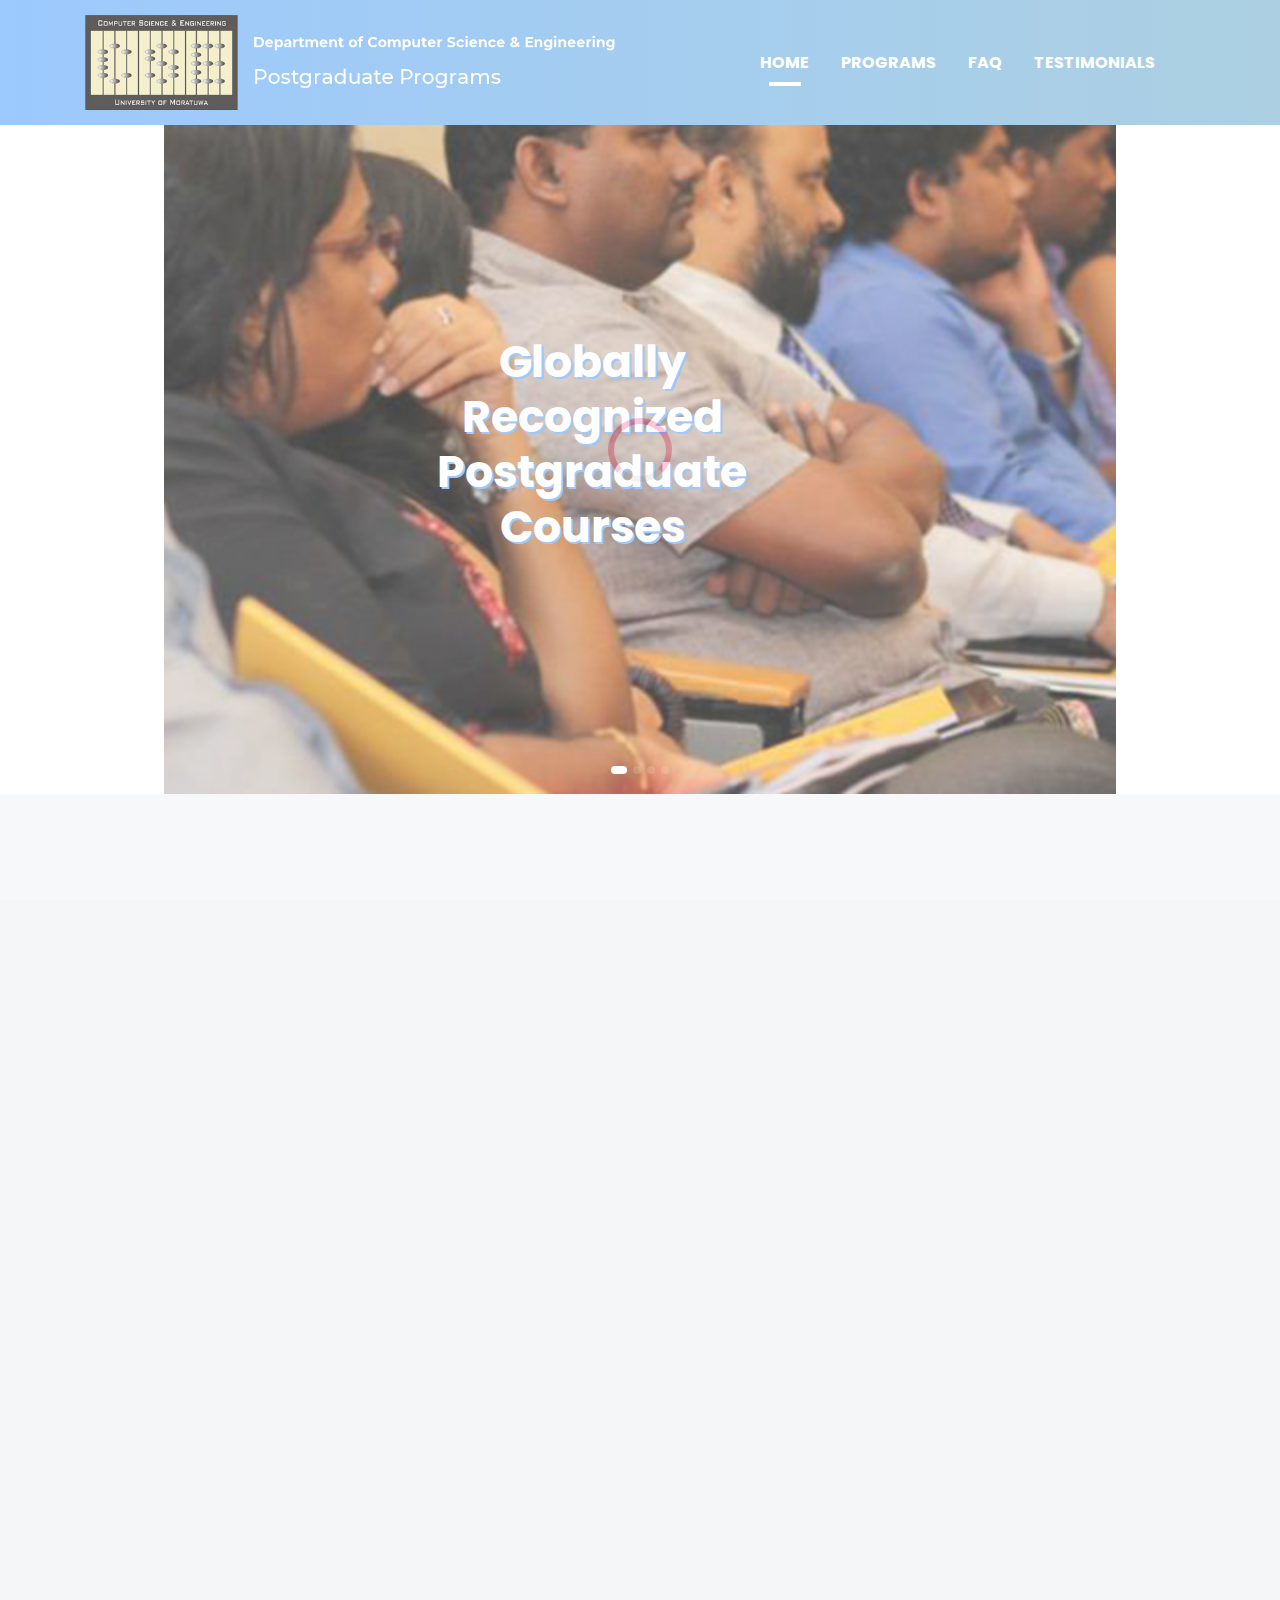
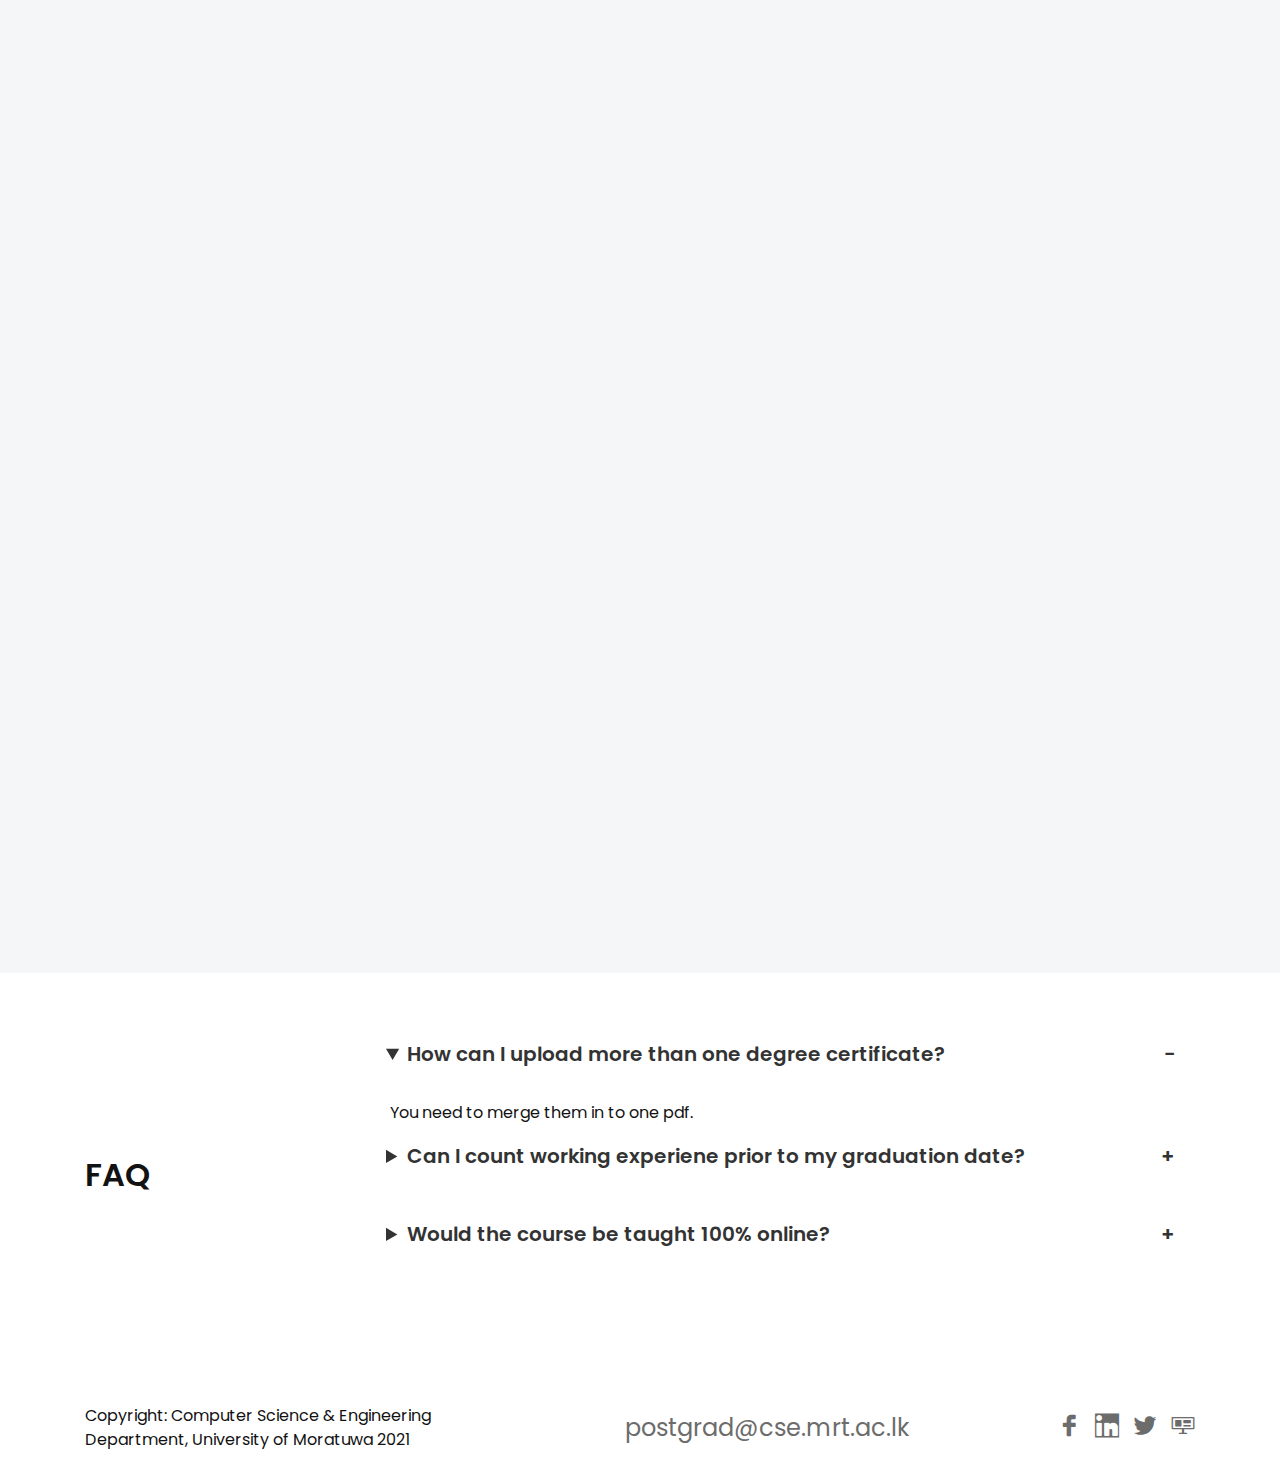
<file: index.html>
<!doctype html>
<html lang="en">

<head>

    <!--====== Required meta tags ======-->
    <meta charset="utf-8">
    <meta http-equiv="x-ua-compatible" content="ie=edge">
    <meta name="description" content="">
    <meta name="viewport" content="width=device-width, initial-scale=1, shrink-to-fit=no">

    <!--====== Title ======-->
    <title>Postgraduate Programs</title>

    <!--====== Favicon Icon ======-->
    <link rel="shortcut icon" href="assets/images/CSE.jpg" type="image/png">

    <!--====== Bootstrap css ======-->
    <link rel="stylesheet" href="assets/css/bootstrap.min.css">

    <!--====== Line Icons css ======-->
    <link rel="stylesheet" href="assets/css/LineIcons.css">

    <!--====== Magnific Popup css ======-->
    <link rel="stylesheet" href="assets/css/magnific-popup.css">

    <!--====== Slick css ======-->
    <link rel="stylesheet" href="assets/css/slick.css">

    <!--====== Animate css ======-->
    <link rel="stylesheet" href="assets/css/animate.css">

    <!--====== Default css ======-->
    <link rel="stylesheet" href="assets/css/default.css">

    <!--====== Style css ======-->
    <link rel="stylesheet" href="assets/css/style.css">


</head>

<body>
    
    <!--====== PRELOADER PART START ======-->

    <div class= "preloader">
        <div class="loader">
            <div class="ytp-spinner">
                <div class="ytp-spinner-container">
                    <div class="ytp-spinner-rotator">
                        <div class="ytp-spinner-left">
                            <div class="ytp-spinner-circle"></div>
                        </div>
                        <div class="ytp-spinner-right">
                            <div class="ytp-spinner-circle"></div>
                        </div>
                    </div>
                </div>
            </div>
        </div>
    </div>

    <!--====== PRELOADER PART ENDS ======-->

    <!--====== NAVBAR PART START ======-->

    <section class="header-area">
        <div class="navbar-area">
            <div class="container">
                <div class="row">
                    <div class="col-lg-12">
                        <nav class="navbar navbar-expand-lg">
                            <a class="navbar-brand" href="#">
                                <img src="assets/images/CSE.png" alt="Logo">
                            </a>

                            <button class="navbar-toggler" type="button" data-toggle="collapse" data-target="#navbarEight" aria-controls="navbarEight" aria-expanded="false" aria-label="Toggle navigation">
                                <span class="toggler-icon"></span>
                                <span class="toggler-icon"></span>
                                <span class="toggler-icon"></span>
                            </button>

                            <div class="collapse navbar-collapse sub-menu-bar" id="navbarEight">
                                <ul class="navbar-nav ml-auto">
                                    <li class="nav-item active">
                                        <a class="page-scroll" href="#home">HOME</a>
                                    </li>
                                    <li class="nav-item">
                                        <a class="page-scroll" href="#about">PROGRAMS</a>
                                    </li>
                                    <li class="nav-item">
                                        <a class="page-scroll" href="#call-action">FAQ</a>
                                    </li>
                                    <li class="nav-item">
                                        <a class="page-scroll" href="#testimonial">Testimonials</a>
                                    </li>
                                </ul>
                            </div>


                        </nav> <!-- navbar -->
                    </div>
                </div> <!-- row -->
            </div> <!-- container -->
        </div> <!-- navbar area -->
        
        <div class="row justify-content-center">                
            <div class="col-lg-9     col-md-12 col-sm-12">
        <div id="home" class="slider-area">
            <div class="bd-example">
                <div id="carouselOne" class="carousel slide" data-ride="carousel">
                    <ol class="carousel-indicators">
                        <li data-target="#carouselOne" data-slide-to="0" class="active"></li>
                        <li data-target="#carouselOne" data-slide-to="1"></li>
                        <li data-target="#carouselOne" data-slide-to="2"></li>
                        <li data-target="#carouselOne" data-slide-to="3"></li>
                    </ol>

                    <div class="carousel-inner">
                        <div class="carousel-item bg_cover active" style="background-image: url(assets/images/slider-1.jpg)">
                            <div class="carousel-caption">
                                <div class="container">
                                    <div class="row justify-content-center">
                                        <div class="col-xl-6 col-lg-7 col-sm-10">
                                            <h2 class="carousel-title">Globally Recognized Postgraduate Courses</h2>
                                            </ul>
                                        </div>
                                    </div> <!-- row -->
                                </div> <!-- container -->
                            </div> <!-- carousel caption -->
                        </div> <!-- carousel-item -->

                        <div class="carousel-item bg_cover" style="background-image: url(assets/images/slider-3.jpg)">
                            <div class="carousel-caption">
                                <div class="container">
                                    <div class="row justify-content-center">
                                        <div class="col-xl-6 col-lg-7 col-sm-10">
                                            <h2 class="carousel-title">Globally Recognized Postgraduate Courses</h2>
                                            </ul>
                                        </div>
                                    </div> <!-- row -->
                                </div> <!-- container -->
                            </div> <!-- carousel caption -->
                        </div> <!-- carousel-item -->

                        <div class="carousel-item bg_cover" style="background-image: url(assets/images/slider-4.jpg)">
                            <div class="carousel-caption">
                                <div class="container">
                                    <div class="row justify-content-center">
                                        <div class="col-xl-6 col-lg-7 col-sm-10">
                                            <h2 class="carousel-title">Globally Recognized Postgraduate Courses</h2>
                                            </ul>
                                        </div>
                                    </div> <!-- row -->
                                </div> <!-- container -->
                            </div> <!-- carousel caption -->
                        </div> <!-- carousel-item -->

                        <div class="carousel-item bg_cover" style="background-image: url(assets/images/slider-5.jpg)">
                            <div class="carousel-caption">
                                <div class="container">
                                    <div class="row justify-content-center">
                                        <div class="col-xl-6 col-lg-7 col-sm-10">
                                            <h2 class="carousel-title">Globally Recognized Postgraduate Courses</h2>
                                            </ul>
                                        </div>
                                    </div> <!-- row -->
                                </div> <!-- container -->
                            </div> <!-- carousel caption -->
                        </div> <!-- carousel-item -->

                    </div> <!-- carousel-inner -->

                    <a class="carousel-control-prev" href="#carouselOne" role="button" data-slide="prev">
                        <i class="lni-arrow-left-circle"></i>
                    </a>

                    <a class="carousel-control-next" href="#carouselOne" role="button" data-slide="next">
                        <i class="lni-arrow-right-circle"></i>
                    </a>
                </div> <!-- carousel -->
            </div> <!-- bd-example -->
        </div>
    </div>
</div>

    </section>

    <!--====== NAVBAR PART ENDS ======-->

    <!-- ====== SAIDEBAR PART START ======-->



    <!--====== SAIDEBAR PART ENDS ====== -->

    
    <!--====== PRINICNG STYLE EIGHT START ======-->

    <section id="about" class="pricing-area">
        <div class="container">

            <div class="row justify-content-center">                
                <div class="col-lg-12 col-md-12 col-sm-12">
                    <div class="pricing-style-one mt-40 wow fadeIn" data-wow-duration="1.5s" data-wow-delay="0.2s">
                        <div class="innerLeftTitel">

                            <div style="width: 100%; height: auto; float: left; background-color: #77B5FE; padding-top: 10px; padding-bottom: 10px;">
                            
                            <div class="innerLeftTitelIcon"><img src="/images/bsc.png" width="32" height="32" alt="bsc"></div>
                            <div class="innerLeftTiteltext"><strong style="font-size:32px;">MSC</strong> in Computer Science</div></div>
                            
                            <img src="images/hand.jpg" alt="hand" style="width: 100%">

                            <div class="info-box">
                            <div class="innerTextDiv">MSc in Computer Science degree program is designed to provide practicing professionals with a greater depth of technical knowledge, and exposure to emerging and niche areas in modern computing.
                                <br>
                                This course caters to a diverse student base aspiring to achieve a globally recognized qualification that offers extensive knowledge in a wide variety of cutting edge fields.
                            </div>
                            <div class="innerSubtext">Available specializations include :</div>

                            <div class="innerSubtext3">
                            <div class="card-list">

                                <div class="card">
                                    <div class="card-footer">
                                        <div class="info">
                                            <div class="type">Cloud Computing</div>
                                        </div>
                                    </div>
                                </div>
                                <div class="card">
                                    <div class="card-footer">
                                        <div class="info">
                                            <div class="type">Computer Networks</div>
                                        </div>
                                    </div>
                                </div>
                                <div class="card">
                                    <div class="card-footer">
                                        <div class="info">
                                            <div class="type">Mobile Computing</div>
                                        </div>
                                    </div>
                                </div>
                                <div class="card">
                                    <div class="card-footer">
                                        <div class="info">
                                            <div class="type">Information Systems Management</div>
                                        </div>
                                    </div>
                                </div>
                                <div class="card">
                                    <div class="card-footer">
                                        <div class="info">
                                            <div class="type">Data Science, Engineering, and Analytics</div>
                                        </div>
                                    </div>
                                </div>
                                <div class="card">
                                    <div class="card-footer">
                                        <div class="info">
                                            <div class="type">Parallel Computing</div>
                                        </div>
                                    </div>
                                </div>
                                <div class="card">
                                    <div class="card-footer">
                                        <div class="info">
                                            <div class="type">Security Engineering</div>
                                        </div>
                                    </div>
                                </div>
                                <div class="card">
                                    <div class="card-footer">
                                        <div class="info">
                                            <div class="type">Software Architecture</div>
                                        </div>
                                    </div>
                                </div>
                            </div>

                            <br>
                            </div>
                            <div class="innerSubtext">Deadlines<br></div>
                            <div class="innerTextDiv">
                            <ul>
                                <li>Application Dealine &ndash; CLOSED</li>
                                  <li>Selection Exams and Interviews &ndash; 28th, 29th of August and 04th, 05th of September 2021 </li>
                            </ul>
                            </div>
                            <!--div class="innerSubtext"><center>Applications for 2018 Intake is now closed</center></div-->
                            <br>
                            <div class="innerSubtext" style="margin-bottom:5px;">Resources</div>
                            <ul>
                                <li>
                            <div style="width: 300px; height: 100px; float: left; margin-top:10px;">
                            <div class="pdfIconBox"><a href="/pdf/MSc-Course-Information-2022.pdf" target="_blank"><img src="/images/pdf-icon.png" width="40" height="40" alt="Pdf"></a></div>
                            <div class="innerSubtext2"><a href="pdf/MSc-Course-Information-2022.pdf" target="_blank" style="text-decoration:none">MSc in CS - Course Details</a><br><a href="/pdf/MSc-Course-Information-2022.pdf" target="_blank" style="text-decoration:none; font-style:italic; color:#999; font-size:13px;">Download 400 KB</a></div>
                            </div>
                        </li><li>
                            <div style="width: 300px; height: 100px; float: left; margin-top:10px;">
                            <div class="pdfIconBox"><a href="pdf/MSc-Ad-2021.pdf" target="_blank"><img src="images/pdf-icon.png" width="40" height="40" alt="PDF"></a></div>
                            <div class="innerSubtext2"><a href="pdf/MSc-Ad-2022.pdf" target="_blank" style="text-decoration:none">Call for Application </a><br><a href="pdf/MSc-Ad-2022.pdf" target="_blank" style="text-decoration:none; font-style:italic; color:#999; font-size:13px;">Download 376 KB</a></div>
                            </div>
                        </li><li>
                            <div style="width: 300px; height: 100px; float: left; margin-top:10px;">
                            <div class="pdfIconBox"><a href="/pdf/Employer-Consent-Letter.pdf" target="_blank"><img src="/images/pdf-icon.png" width="40" height="40" alt="Pdf"></a></div>
                            <div class="innerSubtext2"><a href="/pdf/Employer-Consent-Letter.pdf" target="_blank" style="text-decoration:none">Employer Consent Letter</a><br><a href="/pdf/Employer-Consent-Letter.pdf" target="_blank" style="text-decoration:none; font-style:italic; color:#999; font-size:13px;">PDF (452 KB)</a>, <a href="/pdf/Employer-Consent-Letter.docx" target="_blank" style="text-decoration:none; font-style:italic; color:#999; font-size:13px;">Doc (19 KB)</a></div>
                            </div>
                        </li>
                        </li><li>
                            <div style="width: 300px; height: 100px; float: left; margin-top:10px;">
                            <div class="pdfIconBox"><a href="/international_application.php?pr=msc" target="_blank"><img src="/images/apply_icon.png" width="40" height="40" alt="Online Application"></a></div>
                            <div class="innerSubtext2"><a href="/international_application.php?pr=msc" target="_blank" style="text-decoration:none;">Online Application</a></div>
                            </div>
                        </li><li>
                            <div style="width: 300px; height: 100px; float: left; margin-top:10px;">
                            <div class="pdfIconBox"><a href="/referee_form.php?pr=msc" target="_blank"><img src="/images/apply_icon.png" width="40" height="40" alt="Online Referee Form"></a></div>
                            <div class="innerSubtext2"><a href="/referee_form.php?pr=msc" target="_blank" style="text-decoration:none">Online Referee Form</a></div>
                            </div>

                            </ul>
                            
                            <!--div class="applyButto" style="margin-top:20px;"><a href="application.php?pr=msc" target="_blank"><img src="images/apply_now.png" width="150" height="41" alt="Apply Now"></a></div-->
                            


                            <br><br><br><br><br><br>
                            <div class="card-list2">
                                <div class="card">
                                    <div class="card-body">

                                        <h4 style="color: white;">Application fees waived for international students!</h4>
                                        <br>
                                        <h4 style="color: white;">Full and partial competitive scholarships available</h4>
                                    </div>
                                    <a href=mailto:scholarships@cse.mrt.ac.lk>

                                    <div class="card-footer">
                                        <div class="info">
                                            <div class="type" style="text-align: center;">For scholarship details, contact scholarships@cse.mrt.ac.lk</div>
                                        </div>
                                    </div>
                                    </a>
                                </div>
                            </div>

                        </div>

                            </div>

                                
                    </div> <!-- pricing style one -->
                </div>
                
               

            </div> <!-- row -->
        </div> <!-- container -->
    </section>

    <!--====== PRINICNG STYLE EIGHT ENDS ======-->
    
    <!--====== CALL TO ACTION TWO PART START ======-->

    <section id="call-action" class="call-action-area">
        <div class="container">
            <div class="row align-items-center">
                <div class="col-lg-3">
                    <div class="call-action-content mt-45">
                        <h3 class="action-title">FAQ</h3>
                    </div> <!-- call action content -->
                </div>
                <div class="col-lg-9">
                    <details open>
                        <summary>How can I upload more than one degree certificate?</summary>
                        <div class="faq__content">
                          <p>You need to merge them in to one pdf.</p>
                        </div>
                      </details>
                      <details>
                        <summary>Can I count working experiene prior to my graduation date?</summary>
                        <div class="faq__content">
                          <p>No. Your working experience should be counted after the graduation date in your transcript.</p>
                        </div>
                      </details>
                      <details>
                        <summary>Would the course be taught 100% online?</summary>
                        <div class="faq__content">
                          <p> Yes.</p>
                        </div>
                      </details>
                </div>
            </div> <!-- row -->
        </div> <!-- container -->
    </section>

    <!--====== CALL TO ACTION TWO PART ENDS ======-->
    
    <!--====== TESTIMONIAL THREE PART START ======-->

    <!--====== TESTIMONIAL THREE PART ENDS ======-->
   
    
    <!--====== FOOTER FOUR PART START ======-->

    <footer id="footer" class="footer-area">

        
        <div class="footer-copyright">
            <div class="container">
                <div class="row align-items-center">
                    <div class="col-lg-5">
                        <div class="copyright text-center text-lg-left mt-10">
                            <p class="text"> Copyright: Computer Science & Engineering Department, University of Moratuwa 2021</p>
                        </div> <!--  copyright -->
                    </div>

                    <div class="col-lg-4">
                        <ul class="social text-center text-lg-right mt-10">
                            <li><a href="mailto:postgrad@cse.mrt.ac.lk">postgrad@cse.mrt.ac.lk</a></li>

                        </ul> <!-- social -->
                    </div>
                    <div class="col-lg-3">
                        <ul class="social text-center text-lg-right mt-10">
                            <li><a href="https://www.facebook.com/cse.uom.lk/"><i class="lni-facebook-filled"></i></a></li>
                            <li><a href="https://www.linkedin.com/company/department-of-computer-science-engineering-university-of-moratuwa/"><i class="lni-linkedin-filled"></i></a></li>
                            <li><a href="https://twitter.com/cse_uom?lang=en/"><i class="lni-twitter-filled"></i></a></li>
                            <li><a href="http://www.cse.mrt.ac.lk/"><i class="lni-website"></i></a></li>

                        </ul> <!-- social -->
                    </div>
                </div> <!-- row -->
            </div> <!-- container -->
        </div> <!-- footer copyright -->
    </footer>

    <!--====== FOOTER FOUR PART ENDS ======-->
    
    <!--====== BACK TOP TOP PART START ======-->

    <a href="#" class="back-to-top"><i class="lni-chevron-up"></i></a>

    <!--====== BACK TOP TOP PART ENDS ======-->  

    <!--====== PART START ======-->



    <!--====== PART ENDS ======-->










    <!--====== jquery js ======-->
    <script src="assets/js/vendor/modernizr-3.6.0.min.js"></script>
    <script src="assets/js/vendor/jquery-1.12.4.min.js"></script>

    <!--====== Bootstrap js ======-->
    <script src="assets/js/bootstrap.min.js"></script>
    <script src="assets/js/popper.min.js"></script>

    <!--====== Slick js ======-->
    <script src="assets/js/slick.min.js"></script>

    <!--====== Isotope js ======-->
    <script src="assets/js/isotope.pkgd.min.js"></script>

    <!--====== Images Loaded js ======-->
    <script src="assets/js/imagesloaded.pkgd.min.js"></script>

    <!--====== Magnific Popup js ======-->
    <script src="assets/js/jquery.magnific-popup.min.js"></script>

    <!--====== Scrolling js ======-->
    <script src="assets/js/scrolling-nav.js"></script>
    <script src="assets/js/jquery.easing.min.js"></script>

    <!--====== wow js ======-->
    <script src="assets/js/wow.min.js"></script>

    <!--====== Main js ======-->
    <script src="assets/js/main.js"></script>

</body>

</html>
</file>
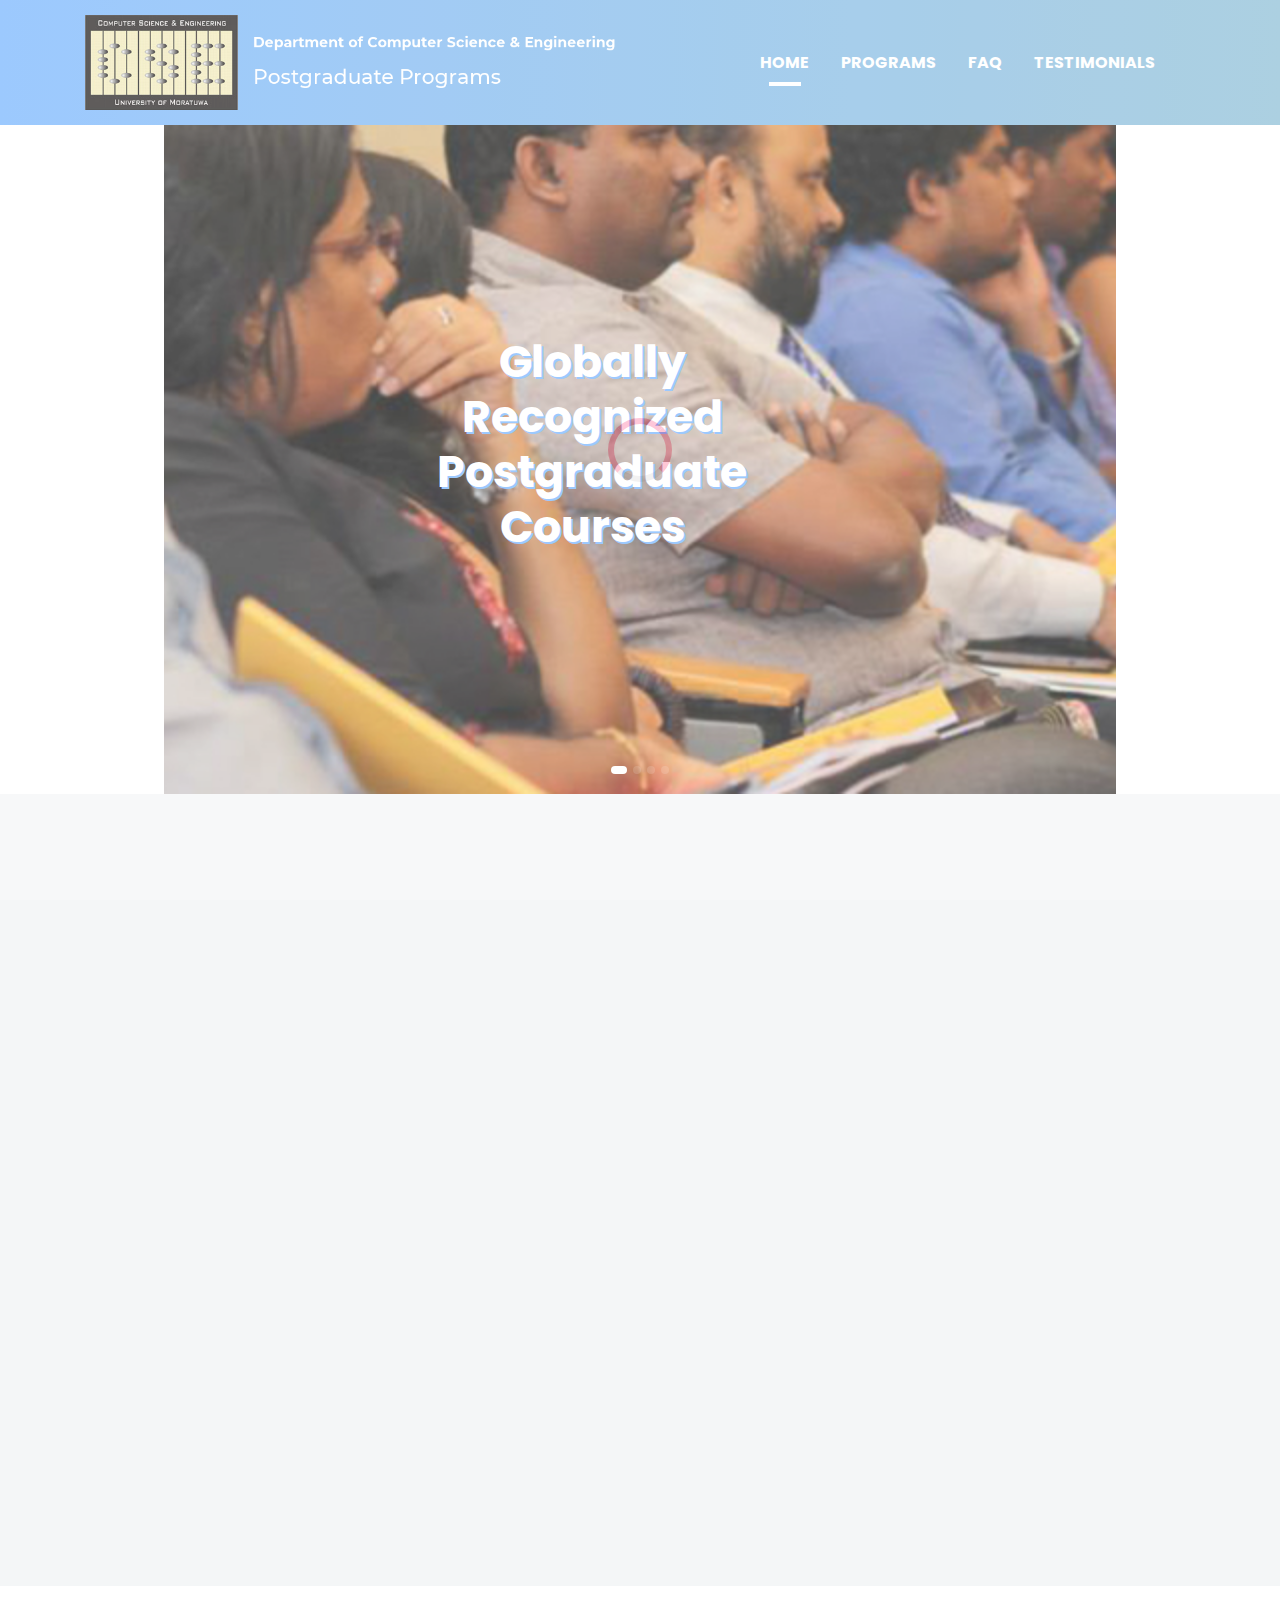
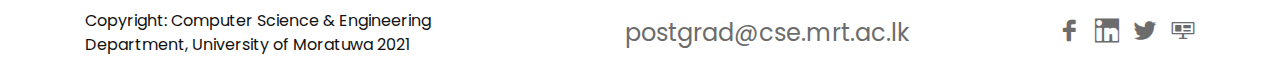
<file: land.html>
<!doctype html>
<html lang="en">

<head>

    <!--====== Required meta tags ======-->
    <meta charset="utf-8">
    <meta http-equiv="x-ua-compatible" content="ie=edge">
    <meta name="description" content="">
    <meta name="viewport" content="width=device-width, initial-scale=1, shrink-to-fit=no">

    <!--====== Title ======-->
    <title>Postgraduate Programs</title>

    <!--====== Favicon Icon ======-->
    <link rel="shortcut icon" href="assets/images/CSE.jpg" type="image/png">

    <!--====== Bootstrap css ======-->
    <link rel="stylesheet" href="assets/css/bootstrap.min.css">

    <!--====== Line Icons css ======-->
    <link rel="stylesheet" href="assets/css/LineIcons.css">

    <!--====== Magnific Popup css ======-->
    <link rel="stylesheet" href="assets/css/magnific-popup.css">

    <!--====== Slick css ======-->
    <link rel="stylesheet" href="assets/css/slick.css">

    <!--====== Animate css ======-->
    <link rel="stylesheet" href="assets/css/animate.css">

    <!--====== Default css ======-->
    <link rel="stylesheet" href="assets/css/default.css">

    <!--====== Style css ======-->
    <link rel="stylesheet" href="assets/css/style.css">


</head>

<body>

<!--====== PRELOADER PART START ======-->

<div class="preloader">
    <div class="loader">
        <div class="ytp-spinner">
            <div class="ytp-spinner-container">
                <div class="ytp-spinner-rotator">
                    <div class="ytp-spinner-left">
                        <div class="ytp-spinner-circle"></div>
                    </div>
                    <div class="ytp-spinner-right">
                        <div class="ytp-spinner-circle"></div>
                    </div>
                </div>
            </div>
        </div>
    </div>
</div>

<!--====== PRELOADER PART ENDS ======-->

<!--====== NAVBAR PART START ======-->

<section class="header-area">
    <div class="navbar-area">
        <div class="container">
            <div class="row">
                <div class="col-lg-12">
                    <nav class="navbar navbar-expand-lg">
                        <a class="navbar-brand" href="./index.html">
                            <img src="assets/images/CSE.png" alt="Logo">
                        </a>

                        <button class="navbar-toggler" type="button" data-toggle="collapse" data-target="#navbarEight"
                                aria-controls="navbarEight" aria-expanded="false" aria-label="Toggle navigation">
                            <span class="toggler-icon"></span>
                            <span class="toggler-icon"></span>
                            <span class="toggler-icon"></span>
                        </button>

                        <div class="collapse navbar-collapse sub-menu-bar" id="navbarEight">
                            <ul class="navbar-nav ml-auto">
                                <li class="nav-item active">
                                    <a class="page-scroll" href="#home">HOME</a>
                                </li>
                                <li class="nav-item">
                                    <a class="page-scroll" href="#about">PROGRAMS</a>
                                </li>
                                <li class="nav-item">
                                    <a class="page-scroll" href="#call-action">FAQ</a>
                                </li>
                                    <li class="nav-item">
                                        <a class="page-scroll" href="#testimonial">Testimonials</a>
                                    </li>
                            </ul>
                        </div>


                    </nav> <!-- navbar -->
                </div>
            </div> <!-- row -->
        </div> <!-- container -->
    </div> <!-- navbar area -->

    <div class="row justify-content-center">                
        <div class="col-lg-9     col-md-12 col-sm-12">
    <div id="home" class="slider-area">
        <div class="bd-example">
            <div id="carouselOne" class="carousel slide" data-ride="carousel">
                <ol class="carousel-indicators">
                    <li data-target="#carouselOne" data-slide-to="0" class="active"></li>
                    <li data-target="#carouselOne" data-slide-to="1"></li>
                    <li data-target="#carouselOne" data-slide-to="2"></li>
                    <li data-target="#carouselOne" data-slide-to="3"></li>
                </ol>

                <div class="carousel-inner">
                    <div class="carousel-item bg_cover active" style="background-image: url(assets/images/slider-1.jpg)">
                        <div class="carousel-caption">
                            <div class="container">
                                <div class="row justify-content-center">
                                    <div class="col-xl-6 col-lg-7 col-sm-10">
                                        <h2 class="carousel-title">Globally Recognized Postgraduate Courses</h2>
                                        </ul>
                                    </div>
                                </div> <!-- row -->
                            </div> <!-- container -->
                        </div> <!-- carousel caption -->
                    </div> <!-- carousel-item -->

                    <div class="carousel-item bg_cover" style="background-image: url(assets/images/slider-3.jpg)">
                        <div class="carousel-caption">
                            <div class="container">
                                <div class="row justify-content-center">
                                    <div class="col-xl-6 col-lg-7 col-sm-10">
                                        <h2 class="carousel-title">Globally Recognized Postgraduate Courses</h2>
                                        </ul>
                                    </div>
                                </div> <!-- row -->
                            </div> <!-- container -->
                        </div> <!-- carousel caption -->
                    </div> <!-- carousel-item -->

                    <div class="carousel-item bg_cover" style="background-image: url(assets/images/slider-4.jpg)">
                        <div class="carousel-caption">
                            <div class="container">
                                <div class="row justify-content-center">
                                    <div class="col-xl-6 col-lg-7 col-sm-10">
                                        <h2 class="carousel-title">Globally Recognized Postgraduate Courses</h2>
                                        </ul>
                                    </div>
                                </div> <!-- row -->
                            </div> <!-- container -->
                        </div> <!-- carousel caption -->
                    </div> <!-- carousel-item -->

                    <div class="carousel-item bg_cover" style="background-image: url(assets/images/slider-5.jpg)">
                        <div class="carousel-caption">
                            <div class="container">
                                <div class="row justify-content-center">
                                    <div class="col-xl-6 col-lg-7 col-sm-10">
                                        <h2 class="carousel-title">Globally Recognized Postgraduate Courses</h2>
                                        </ul>
                                    </div>
                                </div> <!-- row -->
                            </div> <!-- container -->
                        </div> <!-- carousel caption -->
                    </div> <!-- carousel-item -->

                </div> <!-- carousel-inner -->

                <a class="carousel-control-prev" href="#carouselOne" role="button" data-slide="prev">
                    <i class="lni-arrow-left-circle"></i>
                </a>

                <a class="carousel-control-next" href="#carouselOne" role="button" data-slide="next">
                    <i class="lni-arrow-right-circle"></i>
                </a>
            </div> <!-- carousel -->
        </div> <!-- bd-example -->
    </div>
</div>
</div>

</section>

<!--====== NAVBAR PART ENDS ======-->

<!-- ====== SAIDEBAR PART START ======-->


<!--====== SAIDEBAR PART ENDS ====== -->


<!--====== PRINICNG STYLE EIGHT START ======-->

<section id="about" class="pricing-area">
    <div class="container">

        <div class="row justify-content-center">
            <div class="col-lg-6 col-md-6 col-sm-6">
                <div class="pricing-style-one mt-40 wow fadeIn" data-wow-duration="1.5s" data-wow-delay="0.2s">
                    <div class="innerLeftTitel">
                        <div style="width: 100%; height: 350px; float: left; background-image: url(images/International_students.jpeg); background-size: 100% 100%; padding-top: 10px; padding-bottom: 10px; padding-right: 10px;">

                        </div>
                        <div class="innerTextDiv"> The MSc in Computer Science degree program is currently open for international students. <br>
                          This program is designed to provide
                            practicing professionals with a greater depth of technical knowledge, and exposure to
                            emerging and niche areas in modern computing.
                        </div>
                        <div class="buttonCenter">
                        <form action="international.html">
                                <button class="buttonStudent"><span>International Students</span></button>
                            </form>
                        </div>
                    </div>
                </div> <!-- pricing style one -->
            </div>

            <div class="col-lg-6 col-md-6 col-sm-6">
                <div class="pricing-style-one mt-40 wow fadeIn" data-wow-duration="1.5s" data-wow-delay="0.2s">
                    <div class="innerRightTitel">
                        <div style="width: 100%; height: 350px; float: left; background-image: url(assets/images/slider-3c.jpg); background-size: 100% 100%; padding-top: 10px; padding-bottom: 10px; padding-right: 10px;">
                            <!--                            <div class="innerLeftTitelIcon"><img src="/images/bsc.png" width="32" height=auto alt="bsc">-->
                            <!--                            </div>-->
                            <!--                            <div style="align-content: center" class="innerLeftTiteltext">Local Students</div>-->
                        </div>
                        <div class="innerTextDiv">MSc and MBA programs are open for local students.
                          <br>
                          The MSc program is designed to provide
                            practicing professionals with a greater depth of technical knowledge, while the MBA in IT and MBA in eGovernance programs combine the very best of general MBA programs 
                          with specialist knowledge.
                        </div>

                        <div class="buttonCenter">
                            <form action="local.php">
                                <button class="buttonStudent"><span>Local Students</span></button>
                            </form>
                        </div>


                    </div>
                </div> <!-- pricing style one -->
            </div>

        </div> <!-- row -->
    </div> <!-- container -->
</section>

<!--====== PRINICNG STYLE EIGHT ENDS ======-->



<!--====== TESTIMONIAL THREE PART START ======-->



<!--====== TESTIMONIAL THREE PART ENDS ======-->

   <!--====== FOOTER FOUR PART START ======-->

   <footer id="footer" class="footer-area">

        
    <div class="footer-copyright">
        <div class="container">
            <div class="row align-items-center">
                <div class="col-lg-5">
                    <div class="copyright text-center text-lg-left mt-10">
                        <p class="text"> Copyright: Computer Science & Engineering Department, University of Moratuwa 2021</p>
                    </div> <!--  copyright -->
                </div>

                <div class="col-lg-4">
                    <ul class="social text-center text-lg-right mt-10">
                        <li><a href="mailto:postgrad@cse.mrt.ac.lk">postgrad@cse.mrt.ac.lk</a></li>

                    </ul> <!-- social -->
                </div>
                <div class="col-lg-3">
                    <ul class="social text-center text-lg-right mt-10">
                        <li><a href="https://www.facebook.com/cse.uom.lk/"><i class="lni-facebook-filled"></i></a></li>
                        <li><a href="https://www.linkedin.com/company/department-of-computer-science-engineering-university-of-moratuwa/"><i class="lni-linkedin-filled"></i></a></li>
                        <li><a href="https://twitter.com/cse_uom?lang=en/"><i class="lni-twitter-filled"></i></a></li>
                        <li><a href="http://www.cse.mrt.ac.lk/"><i class="lni-website"></i></a></li>

                    </ul> <!-- social -->
                </div>
            </div> <!-- row -->
        </div> <!-- container -->
    </div> <!-- footer copyright -->
</footer>

    <!--====== FOOTER FOUR PART ENDS ======-->

<!--====== BACK TOP TOP PART START ======-->

<a href="#" class="back-to-top"><i class="lni-chevron-up"></i></a>

<!--====== BACK TOP TOP PART ENDS ======-->

<!--====== PART START ======-->


<!--====== PART ENDS ======-->


<!--====== jquery js ======-->
<script src="assets/js/vendor/modernizr-3.6.0.min.js"></script>
<script src="assets/js/vendor/jquery-1.12.4.min.js"></script>

<!--====== Bootstrap js ======-->
<script src="assets/js/bootstrap.min.js"></script>
<script src="assets/js/popper.min.js"></script>

<!--====== Slick js ======-->
<script src="assets/js/slick.min.js"></script>

<!--====== Isotope js ======-->
<script src="assets/js/isotope.pkgd.min.js"></script>

<!--====== Images Loaded js ======-->
<script src="assets/js/imagesloaded.pkgd.min.js"></script>

<!--====== Magnific Popup js ======-->
<script src="assets/js/jquery.magnific-popup.min.js"></script>

<!--====== Scrolling js ======-->
<script src="assets/js/scrolling-nav.js"></script>
<script src="assets/js/jquery.easing.min.js"></script>

<!--====== wow js ======-->
<script src="assets/js/wow.min.js"></script>

<!--====== Main js ======-->
<script src="assets/js/main.js"></script>

</body>

</html>
</file>
<file: assets/css/default.css>
/* Deafult Margin & Padding */
/*-- Margin Top --*/
.mt-5 {
	margin-top: 5px;
}
.mt-10 {
	margin-top: 10px;
}
.mt-15 {
	margin-top: 15px;
}
.mt-20 {
	margin-top: 20px;
}
.mt-25 {
	margin-top: 25px;
}
.mt-30 {
	margin-top: 30px;
}
.mt-35 {
	margin-top: 35px;
}
.mt-40 {
	margin-top: 40px;
}
.mt-45 {
	margin-top: 45px;
}
.mt-50 {
	margin-top: 50px;
}
.mt-55 {
	margin-top: 55px;
}
.mt-60 {
	margin-top: 60px;
}
.mt-65 {
	margin-top: 65px;
}
.mt-70 {
	margin-top: 70px;
}
.mt-75 {
	margin-top: 75px;
}
.mt-80 {
	margin-top: 80px;
}
.mt-85 {
	margin-top: 85px;
}
.mt-90 {
	margin-top: 90px;
}
.mt-95 {
	margin-top: 95px;
}
.mt-100 {
	margin-top: 100px;
}
.mt-105 {
	margin-top: 105px;
}
.mt-110 {
	margin-top: 110px;
}
.mt-115 {
	margin-top: 115px;
}
.mt-120 {
	margin-top: 120px;
}
.mt-125 {
	margin-top: 125px;
}
.mt-130 {
	margin-top: 130px;
}
.mt-135 {
	margin-top: 135px;
}
.mt-140 {
	margin-top: 140px;
}
.mt-145 {
	margin-top: 145px;
}
.mt-150 {
	margin-top: 150px;
}
.mt-155 {
	margin-top: 155px;
}
.mt-160 {
	margin-top: 160px;
}
.mt-165 {
	margin-top: 165px;
}
.mt-170 {
	margin-top: 170px;
}
.mt-175 {
	margin-top: 175px;
}
.mt-180 {
	margin-top: 180px;
}
.mt-185 {
	margin-top: 185px;
}
.mt-190 {
	margin-top: 190px;
}
.mt-195 {
	margin-top: 195px;
}
.mt-200 {
	margin-top: 200px;
}
/*-- Margin Bottom --*/

.mb-5 {
	margin-bottom: 5px;
}
.mb-10 {
	margin-bottom: 10px;
}
.mb-15 {
	margin-bottom: 15px;
}
.mb-20 {
	margin-bottom: 20px;
}
.mb-25 {
	margin-bottom: 25px;
}
.mb-30 {
	margin-bottom: 30px;
}
.mb-35 {
	margin-bottom: 35px;
}
.mb-40 {
	margin-bottom: 40px;
}
.mb-45 {
	margin-bottom: 45px;
}
.mb-50 {
	margin-bottom: 50px;
}
.mb-55 {
	margin-bottom: 55px;
}
.mb-60 {
	margin-bottom: 60px;
}
.mb-65 {
	margin-bottom: 65px;
}
.mb-70 {
	margin-bottom: 70px;
}
.mb-75 {
	margin-bottom: 75px;
}
.mb-80 {
	margin-bottom: 80px;
}
.mb-85 {
	margin-bottom: 85px;
}
.mb-90 {
	margin-bottom: 90px;
}
.mb-95 {
	margin-bottom: 95px;
}
.mb-100 {
	margin-bottom: 100px;
}
.mb-105 {
	margin-bottom: 105px;
}
.mb-110 {
	margin-bottom: 110px;
}
.mb-115 {
	margin-bottom: 115px;
}
.mb-120 {
	margin-bottom: 120px;
}
.mb-125 {
	margin-bottom: 125px;
}
.mb-130 {
	margin-bottom: 130px;
}
.mb-135 {
	margin-bottom: 135px;
}
.mb-140 {
	margin-bottom: 140px;
}
.mb-145 {
	margin-bottom: 145px;
}
.mb-150 {
	margin-bottom: 150px;
}
.mb-155 {
	margin-bottom: 155px;
}
.mb-160 {
	margin-bottom: 160px;
}
.mb-165 {
	margin-bottom: 165px;
}
.mb-170 {
	margin-bottom: 170px;
}
.mb-175 {
	margin-bottom: 175px;
}
.mb-180 {
	margin-bottom: 180px;
}
.mb-185 {
	margin-bottom: 185px;
}
.mb-190 {
	margin-bottom: 190px;
}
.mb-195 {
	margin-bottom: 195px;
}
.mb-200 {
	margin-bottom: 200px;
}
/*-- margin left --*/
.ml-5 {
	margin-left: 5px;
}
.ml-10 {
	margin-left: 10px;
}
.ml-15 {
	margin-left: 15px;
}
.ml-20 {
	margin-left: 20px;
}
.ml-25 {
	margin-left: 25px;
}
.ml-30 {
	margin-left: 30px;
}
.ml-35 {
	margin-left: 35px;
}
.ml-40 {
	margin-left: 40px;
}
.ml-45 {
	margin-left: 45px;
}
.ml-50 {
	margin-left: 50px;
}
.ml-55 {
	margin-left: 55px;
}
.ml-60 {
	margin-left: 60px;
}
.ml-65 {
	margin-left: 65px;
}
.ml-70 {
	margin-left: 70px;
}
.ml-75 {
	margin-left: 75px;
}
.ml-80 {
	margin-left: 80px;
}
.ml-85 {
	margin-left: 85px;
}
.ml-90 {
	margin-left: 90px;
}
.ml-95 {
	margin-left: 95px;
}
.ml-100 {
	margin-left: 100px;
}
.ml-105 {
	margin-left: 105px;
}
.ml-110 {
	margin-left: 110px;
}
.ml-115 {
	margin-left: 115px;
}
.ml-120 {
	margin-left: 120px;
}
.ml-125 {
	margin-left: 125px;
}
.ml-130 {
	margin-left: 130px;
}
.ml-135 {
	margin-left: 135px;
}
.ml-140 {
	margin-left: 140px;
}
.ml-145 {
	margin-left: 145px;
}
.ml-150 {
	margin-left: 150px;
}
.ml-155 {
	margin-left: 155px;
}
.ml-160 {
	margin-left: 160px;
}
.ml-165 {
	margin-left: 165px;
}
.ml-170 {
	margin-left: 170px;
}
.ml-175 {
	margin-left: 175px;
}
.ml-180 {
	margin-left: 180px;
}
.ml-185 {
	margin-left: 185px;
}
.ml-190 {
	margin-left: 190px;
}
.ml-195 {
	margin-left: 195px;
}
.ml-200 {
	margin-left: 200px;
}
/*-- margin right --*/
.mr-5 {
	margin-right: 5px;
}
.mr-10 {
	margin-right: 10px;
}
.mr-15 {
	margin-right: 15px;
}
.mr-20 {
	margin-right: 20px;
}
.mr-25 {
	margin-right: 25px;
}
.mr-30 {
	margin-right: 30px;
}
.mr-35 {
	margin-right: 35px;
}
.mr-40 {
	margin-right: 40px;
}
.mr-45 {
	margin-right: 45px;
}
.mr-50 {
	margin-right: 50px;
}
.mr-55 {
	margin-right: 55px;
}
.mr-60 {
	margin-right: 60px;
}
.mr-65 {
	margin-right: 65px;
}
.mr-70 {
	margin-right: 70px;
}
.mr-75 {
	margin-right: 75px;
}
.mr-80 {
	margin-right: 80px;
}
.mr-85 {
	margin-right: 85px;
}
.mr-90 {
	margin-right: 90px;
}
.mr-95 {
	margin-right: 95px;
}
.mr-100 {
	margin-right: 100px;
}
.mr-105 {
	margin-right: 105px;
}
.mr-110 {
	margin-right: 110px;
}
.mr-115 {
	margin-right: 115px;
}
.mr-120 {
	margin-right: 120px;
}
.mr-125 {
	margin-right: 125px;
}
.mr-130 {
	margin-right: 130px;
}
.mr-135 {
	margin-right: 135px;
}
.mr-140 {
	margin-right: 140px;
}
.mr-145 {
	margin-right: 145px;
}
.mr-150 {
	margin-right: 150px;
}
.mr-155 {
	margin-right: 155px;
}
.mr-160 {
	margin-right: 160px;
}
.mr-165 {
	margin-right: 165px;
}
.mr-170 {
	margin-right: 170px;
}
.mr-175 {
	margin-right: 175px;
}
.mr-180 {
	margin-right: 180px;
}
.mr-185 {
	margin-right: 185px;
}
.mr-190 {
	margin-right: 190px;
}
.mr-195 {
	margin-right: 195px;
}
.mr-200 {
	margin-right: 200px;
}


/*-- Padding Top --*/

.pt-5 {
	padding-top: 5px;
}
.pt-10 {
	padding-top: 10px;
}
.pt-15 {
	padding-top: 15px;
}
.pt-20 {
	padding-top: 20px;
}
.pt-25 {
	padding-top: 25px;
}
.pt-30 {
	padding-top: 30px;
}
.pt-35 {
	padding-top: 35px;
}
.pt-40 {
	padding-top: 40px;
}
.pt-45 {
	padding-top: 45px;
}
.pt-50 {
	padding-top: 50px;
}
.pt-55 {
	padding-top: 55px;
}
.pt-60 {
	padding-top: 60px;
}
.pt-65 {
	padding-top: 65px;
}
.pt-70 {
	padding-top: 70px;
}
.pt-75 {
	padding-top: 75px;
}
.pt-80 {
	padding-top: 80px;
}
.pt-85 {
	padding-top: 85px;
}
.pt-90 {
	padding-top: 90px;
}
.pt-95 {
	padding-top: 95px;
}
.pt-100 {
	padding-top: 100px;
}
.pt-105 {
	padding-top: 105px;
}
.pt-110 {
	padding-top: 110px;
}
.pt-115 {
	padding-top: 115px;
}
.pt-120 {
	padding-top: 120px;
}
.pt-125 {
	padding-top: 125px;
}
.pt-130 {
	padding-top: 130px;
}
.pt-135 {
	padding-top: 135px;
}
.pt-140 {
	padding-top: 140px;
}
.pt-145 {
	padding-top: 145px;
}
.pt-150 {
	padding-top: 150px;
}
.pt-155 {
	padding-top: 155px;
}
.pt-160 {
	padding-top: 160px;
}
.pt-165 {
	padding-top: 165px;
}
.pt-170 {
	padding-top: 170px;
}
.pt-175 {
	padding-top: 175px;
}
.pt-180 {
	padding-top: 180px;
}
.pt-185 {
	padding-top: 185px;
}
.pt-190 {
	padding-top: 190px;
}
.pt-195 {
	padding-top: 195px;
}
.pt-200 {
	padding-top: 200px;
}
/*-- Padding Bottom --*/

.pb-5 {
	padding-bottom: 5px;
}
.pb-10 {
	padding-bottom: 10px;
}
.pb-15 {
	padding-bottom: 15px;
}
.pb-20 {
	padding-bottom: 20px;
}
.pb-25 {
	padding-bottom: 25px;
}
.pb-30 {
	padding-bottom: 30px;
}
.pb-35 {
	padding-bottom: 35px;
}
.pb-40 {
	padding-bottom: 40px;
}
.pb-45 {
	padding-bottom: 45px;
}
.pb-50 {
	padding-bottom: 50px;
}
.pb-55 {
	padding-bottom: 55px;
}
.pb-60 {
	padding-bottom: 60px;
}
.pb-65 {
	padding-bottom: 65px;
}
.pb-70 {
	padding-bottom: 70px;
}
.pb-75 {
	padding-bottom: 75px;
}
.pb-80 {
	padding-bottom: 80px;
}
.pb-85 {
	padding-bottom: 85px;
}
.pb-90 {
	padding-bottom: 90px;
}
.pb-95 {
	padding-bottom: 95px;
}
.pb-100 {
	padding-bottom: 100px;
}
.pb-105 {
	padding-bottom: 105px;
}
.pb-110 {
	padding-bottom: 110px;
}
.pb-115 {
	padding-bottom: 115px;
}
.pb-120 {
	padding-bottom: 120px;
}
.pb-125 {
	padding-bottom: 125px;
}
.pb-130 {
	padding-bottom: 130px;
}
.pb-135 {
	padding-bottom: 135px;
}
.pb-140 {
	padding-bottom: 140px;
}
.pb-145 {
	padding-bottom: 145px;
}
.pb-150 {
	padding-bottom: 150px;
}
.pb-155 {
	padding-bottom: 155px;
}
.pb-160 {
	padding-bottom: 160px;
}
.pb-165 {
	padding-bottom: 165px;
}
.pb-170 {
	padding-bottom: 170px;
}
.pb-175 {
	padding-bottom: 175px;
}
.pb-180 {
	padding-bottom: 180px;
}
.pb-185 {
	padding-bottom: 185px;
}
.pb-190 {
	padding-bottom: 190px;
}
.pb-195 {
	padding-bottom: 195px;
}
.pb-200 {
	padding-bottom: 200px;
}

/*-- Padding left --*/

.pl-0 {
	padding-left: 0px;
}
.pl-5 {
	padding-left: 5px;
}
.pl-10 {
	padding-left: 10px;
}
.pl-15 {
	padding-left: 15px;
}
.pl-20 {
	padding-left: 20px;
}
.pl-25 {
	padding-left: 25px;
}
.pl-30 {
	padding-left: 30px;
}
.pl-35 {
	padding-left: 35px;
}
.pl-40 {
	padding-left: 40px;
}
.pl-45 {
	padding-left: 45px;
}
.pl-50 {
	padding-left: 50px;
}
.pl-55 {
	padding-left: 55px;
}
.pl-60 {
	padding-left: 60px;
}
.pl-65 {
	padding-left: 65px;
}
.pl-70 {
	padding-left: 70px;
}
.pl-75 {
	padding-left: 75px;
}
.pl-80 {
	padding-left: 80px;
}
.pl-85 {
	padding-left: 85px;
}
.pl-90 {
	padding-left: 90px;
}
.pl-100 {
	padding-left: 100px;
}
.pl-105 {
	padding-left: 105px;
}
.pl-110 {
	padding-left: 110px;
}
.pl-115 {
	padding-left: 115px;
}
.pl-120 {
	padding-left: 120px;
}
.pl-125 {
	padding-left: 125px;
}
/*-- Padding right --*/

.pr-0 {
	padding-right: 0px;
}
.pr-5 {
	padding-right: 5px;
}
.pr-10 {
	padding-right: 10px;
}
.pr-15 {
	padding-right: 15px;
}
.pr-20 {
	padding-right: 20px;
}
.pr-25 {
	padding-right: 25px;
}
.pr-30 {
	padding-right: 30px;
}
.pr-35 {
	padding-right: 35px;
}
.pr-40 {
	padding-right: 40px;
}
.pr-45 {
	padding-right: 45px;
}
.pr-50 {
	padding-right: 50px;
}
.pr-55 {
	padding-right: 55px;
}
.pr-60 {
	padding-right: 60px;
}
.pr-65 {
	padding-right: 65px;
}
.pr-70 {
	padding-right: 70px;
}
.pr-75 {
	padding-right: 75px;
}
.pr-80 {
	padding-right: 80px;
}
.pr-85 {
	padding-right: 85px;
}
.pr-90 {
	padding-right: 90px;
}
.pr-95 {
	padding-right: 95px;
}
.pr-100 {
	padding-right: 100px;
}
.pr-105 {
	padding-right: 105px;
}
/* Background Color */

.gray-bg {
	background: #f6f6f6;
}
.white-bg {
	background: #fff;
}
.black-bg {
	background: #222;
}
/* Color */

.white {
	color: #fff;
}
.black {
	color: #222;
}
/* black overlay */

[data-overlay] {
	position: relative;
}
[data-overlay]::before {
	background: #000 none repeat scroll 0 0;
	content: "";
	height: 100%;
	left: 0;
	position: absolute;
	top: 0;
	width: 100%;
	z-index: 1;
}
[data-overlay="3"]::before {
	opacity: 0.3;
}
[data-overlay="4"]::before {
	opacity: 0.4;
}
[data-overlay="5"]::before {
	opacity: 0.5;
}
[data-overlay="6"]::before {
	opacity: 0.6;
}
[data-overlay="7"]::before {
	opacity: 0.7;
}
[data-overlay="8"]::before {
	opacity: 0.8;
}
[data-overlay="9"]::before {
	opacity: 0.9;
}
</file>
<file: assets/css/style.css>
/*-----------------------------------------------------------------------------------

    Template Name: Smart - Muultipurpose Landing Page Template
    Template URL: uideck.com/templates/smart
    Description: Smart - Muultipurpose Landing Page Template
    Author: UIdeck
    Author URL: https://uideck.com/
    Support: https://uideck.com/support/
    Version: 1.0

-----------------------------------------------------------------------------------

    CSS INDEX
    ===================

    01. Theme default CSS
	02. Header
    03. Hero
	04. Footer

-----------------------------------------------------------------------------------*/
/*===========================
      1. COMMON css 
===========================*/
@import url("https://fonts.googleapis.com/css?family=Poppins:300,400,500,600,700,800");
body {
  font-family: "Poppins", sans-serif;
  font-weight: normal;
  font-style: normal;
  color: #121212;
  overflow-x: hidden; }

* {
  margin: 0;
  padding: 0;
  -webkit-box-sizing: border-box;
  -moz-box-sizing: border-box;
  box-sizing: border-box; }

img {
  max-width: 100%; }

a:focus,
input:focus,
textarea:focus,
button:focus {
  text-decoration: none;
  outline: none; }

a:focus,
a:hover {
  text-decoration: none; }

i,
span,
a {
  display: inline-block; }

h1,
h2,
h3,
h4,
h5,
h6 {
  font-family: "Poppins", sans-serif;
  font-weight: 600;
  color: #121212;
  margin: 0px; }

h1 {
  font-size: 48px; }

h2 {
  font-size: 36px; }

h3 {
  font-size: 28px; }

h4 {
  font-size: 22px; }

h5 {
  font-size: 18px; }

h6 {
  font-size: 16px; }

ul, ol {
  margin: 0px;
  padding: 0px;
  list-style-type: none; }

p {
  font-size: 16px;
  font-weight: 400;
  line-height: 24px;
  color: #121212;
  margin: 0px; }

.bg_cover {
  background-position: center center;
  background-size: cover;
  background-repeat: no-repeat;
  width: 100%;
  height: 100%; }

/*==== Section Title =====*/
.section-title .title {
  font-size: 44px;
  font-weight: 500;
  color: #121212;
  line-height: 55px; }
  @media (max-width: 767px) {
    .section-title .title {
      font-size: 30px;
      line-height: 35px; } }
.section-title .text {
  font-size: 16px;
  line-height: 24px;
  color: #6c6c6c;
  margin-top: 24px; }

/*===== All Preloader Style =====*/
.preloader {
  /* Body Overlay */
  position: fixed;
  top: 0;
  left: 0;
  display: table;
  height: 100%;
  width: 100%;
  /* Change Background Color */
  background: #fff;
  z-index: 99999; }
  .preloader .loader {
    display: table-cell;
    vertical-align: middle;
    text-align: center; }
    .preloader .loader .ytp-spinner {
      position: absolute;
      left: 50%;
      top: 50%;
      width: 64px;
      margin-left: -32px;
      z-index: 18;
      pointer-events: none; }
      .preloader .loader .ytp-spinner .ytp-spinner-container {
        pointer-events: none;
        position: absolute;
        width: 100%;
        padding-bottom: 100%;
        top: 50%;
        left: 50%;
        margin-top: -50%;
        margin-left: -50%;
        -webkit-animation: ytp-spinner-linspin 1568.23529647ms linear infinite;
        -moz-animation: ytp-spinner-linspin 1568.23529647ms linear infinite;
        -o-animation: ytp-spinner-linspin 1568.23529647ms linear infinite;
        animation: ytp-spinner-linspin 1568.23529647ms linear infinite; }
        .preloader .loader .ytp-spinner .ytp-spinner-container .ytp-spinner-rotator {
          position: absolute;
          width: 100%;
          height: 100%;
          -webkit-animation: ytp-spinner-easespin 5332ms cubic-bezier(0.4, 0, 0.2, 1) infinite both;
          -moz-animation: ytp-spinner-easespin 5332ms cubic-bezier(0.4, 0, 0.2, 1) infinite both;
          -o-animation: ytp-spinner-easespin 5332ms cubic-bezier(0.4, 0, 0.2, 1) infinite both;
          animation: ytp-spinner-easespin 5332ms cubic-bezier(0.4, 0, 0.2, 1) infinite both; }
          .preloader .loader .ytp-spinner .ytp-spinner-container .ytp-spinner-rotator .ytp-spinner-left {
            position: absolute;
            top: 0;
            left: 0;
            bottom: 0;
            overflow: hidden;
            right: 50%; }
          .preloader .loader .ytp-spinner .ytp-spinner-container .ytp-spinner-rotator .ytp-spinner-right {
            position: absolute;
            top: 0;
            right: 0;
            bottom: 0;
            overflow: hidden;
            left: 50%; }
    .preloader .loader .ytp-spinner-circle {
      box-sizing: border-box;
      position: absolute;
      width: 200%;
      height: 100%;
      border-style: solid;
      /* Spinner Color */
      border-color: #f93878 #f93868 #d1cbcc;
      border-radius: 50%;
      border-width: 6px; }
    .preloader .loader .ytp-spinner-left .ytp-spinner-circle {
      left: 0;
      right: -100%;
      border-right-color: #cbced1;
      -webkit-animation: ytp-spinner-left-spin 1333ms cubic-bezier(0.4, 0, 0.2, 1) infinite both;
      -moz-animation: ytp-spinner-left-spin 1333ms cubic-bezier(0.4, 0, 0.2, 1) infinite both;
      -o-animation: ytp-spinner-left-spin 1333ms cubic-bezier(0.4, 0, 0.2, 1) infinite both;
      animation: ytp-spinner-left-spin 1333ms cubic-bezier(0.4, 0, 0.2, 1) infinite both; }
    .preloader .loader .ytp-spinner-right .ytp-spinner-circle {
      left: -100%;
      right: 0;
      border-left-color: #cbced1;
      -webkit-animation: ytp-right-spin 1333ms cubic-bezier(0.4, 0, 0.2, 1) infinite both;
      -moz-animation: ytp-right-spin 1333ms cubic-bezier(0.4, 0, 0.2, 1) infinite both;
      -o-animation: ytp-right-spin 1333ms cubic-bezier(0.4, 0, 0.2, 1) infinite both;
      animation: ytp-right-spin 1333ms cubic-bezier(0.4, 0, 0.2, 1) infinite both; }

/* Preloader Animations */
@-webkit-keyframes ytp-spinner-linspin {
  to {
    -webkit-transform: rotate(360deg);
    -moz-transform: rotate(360deg);
    -ms-transform: rotate(360deg);
    -o-transform: rotate(360deg);
    transform: rotate(360deg); } }
@keyframes ytp-spinner-linspin {
  to {
    -webkit-transform: rotate(360deg);
    -moz-transform: rotate(360deg);
    -ms-transform: rotate(360deg);
    -o-transform: rotate(360deg);
    transform: rotate(360deg); } }
@-webkit-keyframes ytp-spinner-easespin {
  12.5% {
    -webkit-transform: rotate(135deg);
    -moz-transform: rotate(135deg);
    -ms-transform: rotate(135deg);
    -o-transform: rotate(135deg);
    transform: rotate(135deg); }
  25% {
    -webkit-transform: rotate(270deg);
    -moz-transform: rotate(270deg);
    -ms-transform: rotate(270deg);
    -o-transform: rotate(270deg);
    transform: rotate(270deg); }
  37.5% {
    -webkit-transform: rotate(405deg);
    -moz-transform: rotate(405deg);
    -ms-transform: rotate(405deg);
    -o-transform: rotate(405deg);
    transform: rotate(405deg); }
  50% {
    -webkit-transform: rotate(540deg);
    -moz-transform: rotate(540deg);
    -ms-transform: rotate(540deg);
    -o-transform: rotate(540deg);
    transform: rotate(540deg); }
  62.5% {
    -webkit-transform: rotate(675deg);
    -moz-transform: rotate(675deg);
    -ms-transform: rotate(675deg);
    -o-transform: rotate(675deg);
    transform: rotate(675deg); }
  75% {
    -webkit-transform: rotate(810deg);
    -moz-transform: rotate(810deg);
    -ms-transform: rotate(810deg);
    -o-transform: rotate(810deg);
    transform: rotate(810deg); }
  87.5% {
    -webkit-transform: rotate(945deg);
    -moz-transform: rotate(945deg);
    -ms-transform: rotate(945deg);
    -o-transform: rotate(945deg);
    transform: rotate(945deg); }
  to {
    -webkit-transform: rotate(1080deg);
    -moz-transform: rotate(1080deg);
    -ms-transform: rotate(1080deg);
    -o-transform: rotate(1080deg);
    transform: rotate(1080deg); } }
@keyframes ytp-spinner-easespin {
  12.5% {
    -webkit-transform: rotate(135deg);
    -moz-transform: rotate(135deg);
    -ms-transform: rotate(135deg);
    -o-transform: rotate(135deg);
    transform: rotate(135deg); }
  25% {
    -webkit-transform: rotate(270deg);
    -moz-transform: rotate(270deg);
    -ms-transform: rotate(270deg);
    -o-transform: rotate(270deg);
    transform: rotate(270deg); }
  37.5% {
    -webkit-transform: rotate(405deg);
    -moz-transform: rotate(405deg);
    -ms-transform: rotate(405deg);
    -o-transform: rotate(405deg);
    transform: rotate(405deg); }
  50% {
    -webkit-transform: rotate(540deg);
    -moz-transform: rotate(540deg);
    -ms-transform: rotate(540deg);
    -o-transform: rotate(540deg);
    transform: rotate(540deg); }
  62.5% {
    -webkit-transform: rotate(675deg);
    -moz-transform: rotate(675deg);
    -ms-transform: rotate(675deg);
    -o-transform: rotate(675deg);
    transform: rotate(675deg); }
  75% {
    -webkit-transform: rotate(810deg);
    -moz-transform: rotate(810deg);
    -ms-transform: rotate(810deg);
    -o-transform: rotate(810deg);
    transform: rotate(810deg); }
  87.5% {
    -webkit-transform: rotate(945deg);
    -moz-transform: rotate(945deg);
    -ms-transform: rotate(945deg);
    -o-transform: rotate(945deg);
    transform: rotate(945deg); }
  to {
    -webkit-transform: rotate(1080deg);
    -moz-transform: rotate(1080deg);
    -ms-transform: rotate(1080deg);
    -o-transform: rotate(1080deg);
    transform: rotate(1080deg); } }
@-webkit-keyframes ytp-spinner-left-spin {
  0% {
    -webkit-transform: rotate(130deg);
    -moz-transform: rotate(130deg);
    -ms-transform: rotate(130deg);
    -o-transform: rotate(130deg);
    transform: rotate(130deg); }
  50% {
    -webkit-transform: rotate(-5deg);
    -moz-transform: rotate(-5deg);
    -ms-transform: rotate(-5deg);
    -o-transform: rotate(-5deg);
    transform: rotate(-5deg); }
  to {
    -webkit-transform: rotate(130deg);
    -moz-transform: rotate(130deg);
    -ms-transform: rotate(130deg);
    -o-transform: rotate(130deg);
    transform: rotate(130deg); } }
@keyframes ytp-spinner-left-spin {
  0% {
    -webkit-transform: rotate(130deg);
    -moz-transform: rotate(130deg);
    -ms-transform: rotate(130deg);
    -o-transform: rotate(130deg);
    transform: rotate(130deg); }
  50% {
    -webkit-transform: rotate(-5deg);
    -moz-transform: rotate(-5deg);
    -ms-transform: rotate(-5deg);
    -o-transform: rotate(-5deg);
    transform: rotate(-5deg); }
  to {
    -webkit-transform: rotate(130deg);
    -moz-transform: rotate(130deg);
    -ms-transform: rotate(130deg);
    -o-transform: rotate(130deg);
    transform: rotate(130deg); } }
@-webkit-keyframes ytp-right-spin {
  0% {
    -webkit-transform: rotate(-130deg);
    -moz-transform: rotate(-130deg);
    -ms-transform: rotate(-130deg);
    -o-transform: rotate(-130deg);
    transform: rotate(-130deg); }
  50% {
    -webkit-transform: rotate(5deg);
    -moz-transform: rotate(5deg);
    -ms-transform: rotate(5deg);
    -o-transform: rotate(5deg);
    transform: rotate(5deg); }
  to {
    -webkit-transform: rotate(-130deg);
    -moz-transform: rotate(-130deg);
    -ms-transform: rotate(-130deg);
    -o-transform: rotate(-130deg);
    transform: rotate(-130deg); } }
@keyframes ytp-right-spin {
  0% {
    -webkit-transform: rotate(-130deg);
    -moz-transform: rotate(-130deg);
    -ms-transform: rotate(-130deg);
    -o-transform: rotate(-130deg);
    transform: rotate(-130deg); }
  50% {
    -webkit-transform: rotate(5deg);
    -moz-transform: rotate(5deg);
    -ms-transform: rotate(5deg);
    -o-transform: rotate(5deg);
    transform: rotate(5deg); }
  to {
    -webkit-transform: rotate(-130deg);
    -moz-transform: rotate(-130deg);
    -ms-transform: rotate(-130deg);
    -o-transform: rotate(-130deg);
    transform: rotate(-130deg); } }
/*===========================
       2.BUTTON css 
===========================*/
.main-btn {
  display: inline-block;
  font-weight: 700;
  text-align: center;
  white-space: nowrap;
  vertical-align: middle;
  -webkit-user-select: none;
  -moz-user-select: none;
  -ms-user-select: none;
  user-select: none;
  border: 2px solid transparent;
  padding: 0 32px;
  font-size: 16px;
  line-height: 46px;
  color: #666;
  cursor: pointer;
  z-index: 5;
  -webkit-transition: all 0.4s ease-out 0s;
  -moz-transition: all 0.4s ease-out 0s;
  -ms-transition: all 0.4s ease-out 0s;
  -o-transition: all 0.4s ease-out 0s;
  transition: all 0.4s ease-out 0s;
  position: relative;
  text-transform: uppercase; }
  @media (max-width: 767px) {
    .main-btn {
      font-size: 14px;
      padding: 0 20px;
      line-height: 40px; } }

/*===== Rounded Buttons =====*/
.rounded-buttons ul li {
  display: inline-block;
  margin-left: 18px;
  margin-top: 20px; }
  @media (max-width: 767px) {
    .rounded-buttons ul li {
      margin-left: 0; } }
  .rounded-buttons ul li:first-child {
    margin-left: 0; }
.rounded-buttons .main-btn {
  border-radius: 50px; }
.rounded-buttons .rounded-one {
  border-color: #38f9d7;
  color: #38f9d7; }
  .rounded-buttons .rounded-one:hover {
    background-color: rgba(56, 249, 215, 0.4); }
.rounded-buttons .rounded-two {
  color: #fff;
  background-color: #38f9d7;
  border-color: #38f9d7; }
  .rounded-buttons .rounded-two:hover {
    background-color: rgba(56, 249, 215, 0.4);
    border-color: rgba(56, 249, 215, 0.4); }
.rounded-buttons .rounded-three {
  overflow: hidden;
  line-height: 52px;
  background: -webkit-linear-gradient(left, #43cae9 0%, #38f9d7 50%, #43cae9 100%);
  background: -o-linear-gradient(left, #43cae9 0%, #38f9d7 50%, #43cae9 100%);
  background: linear-gradient(to right, #43cae9 0%, #38f9d7 50%, #43cae9 100%);
  background-size: 200% auto;
  color: #fff;
  border: 0;
  -webkit-transition: all 0.1s ease-out 0s;
  -moz-transition: all 0.1s ease-out 0s;
  -ms-transition: all 0.1s ease-out 0s;
  -o-transition: all 0.1s ease-out 0s;
  transition: all 0.1s ease-out 0s; }
  @media only screen and (min-width: 768px) and (max-width: 991px) {
    .rounded-buttons .rounded-three {
      line-height: 44px; } }
  @media (max-width: 767px) {
    .rounded-buttons .rounded-three {
      line-height: 44px; } }
  .rounded-buttons .rounded-three:hover {
    background-position: right center; }
.rounded-buttons .rounded-four {
  border-color: #38f9d7;
  padding-left: 60px; }
  @media (max-width: 767px) {
    .rounded-buttons .rounded-four {
      padding-left: 40px; } }
  .rounded-buttons .rounded-four span {
    position: absolute;
    top: 50%;
    -webkit-transform: translateY(-50%);
    -moz-transform: translateY(-50%);
    -ms-transform: translateY(-50%);
    -o-transform: translateY(-50%);
    transform: translateY(-50%);
    overflow: hidden;
    left: 30px;
    line-height: normal; }
    @media (max-width: 767px) {
      .rounded-buttons .rounded-four span {
        left: 15px; } }
  .rounded-buttons .rounded-four:hover {
    color: #fff;
    background-color: #38f9d7; }
    .rounded-buttons .rounded-four:hover i {
      -webkit-animation: iconTranslateY 0.5s forwards;
      -moz-animation: iconTranslateY 0.5s forwards;
      -o-animation: iconTranslateY 0.5s forwards;
      animation: iconTranslateY 0.5s forwards; }
.rounded-buttons .rounded-five {
  color: #fff;
  background-color: #38f9d7;
  border-color: #38f9d7;
  padding-left: 60px; }
  @media (max-width: 767px) {
    .rounded-buttons .rounded-five {
      padding-left: 40px; } }
  .rounded-buttons .rounded-five span {
    position: absolute;
    top: 50%;
    -webkit-transform: translateY(-50%);
    -moz-transform: translateY(-50%);
    -ms-transform: translateY(-50%);
    -o-transform: translateY(-50%);
    transform: translateY(-50%);
    overflow: hidden;
    left: 30px;
    line-height: normal; }
    @media (max-width: 767px) {
      .rounded-buttons .rounded-five span {
        left: 15px; } }
  .rounded-buttons .rounded-five:hover {
    color: #38f9d7;
    background-color: transparent; }
    .rounded-buttons .rounded-five:hover i {
      -webkit-animation: iconTranslateY 0.5s forwards;
      -moz-animation: iconTranslateY 0.5s forwards;
      -o-animation: iconTranslateY 0.5s forwards;
      animation: iconTranslateY 0.5s forwards; }
.rounded-buttons .rounded-six {
  padding-right: 60px;
  overflow: hidden;
  line-height: 52px;
  background: -webkit-linear-gradient(left, #43cae9 0%, #38f9d7 50%, #43cae9 100%);
  background: -o-linear-gradient(left, #43cae9 0%, #38f9d7 50%, #43cae9 100%);
  background: linear-gradient(to right, #43cae9 0%, #38f9d7 50%, #43cae9 100%);
  background-size: 200% auto;
  color: #fff;
  border: 0; }
  @media only screen and (min-width: 768px) and (max-width: 991px) {
    .rounded-buttons .rounded-six {
      line-height: 44px; } }
  @media (max-width: 767px) {
    .rounded-buttons .rounded-six {
      padding-right: 40px;
      line-height: 44px; } }
  .rounded-buttons .rounded-six span {
    position: absolute;
    top: 50%;
    -webkit-transform: translateY(-50%);
    -moz-transform: translateY(-50%);
    -ms-transform: translateY(-50%);
    -o-transform: translateY(-50%);
    transform: translateY(-50%);
    overflow: hidden;
    right: 30px;
    line-height: normal; }
    @media (max-width: 767px) {
      .rounded-buttons .rounded-six span {
        right: 15px; } }
  .rounded-buttons .rounded-six:hover {
    background-position: right center; }
    .rounded-buttons .rounded-six:hover i {
      -webkit-animation: iconTranslateY 0.5s forwards;
      -moz-animation: iconTranslateY 0.5s forwards;
      -o-animation: iconTranslateY 0.5s forwards;
      animation: iconTranslateY 0.5s forwards; }

@-webkit-keyframes iconTranslateY {
  49% {
    -webkit-transform: translateY(100%); }
  50% {
    opacity: 0;
    -webkit-transform: translateY(-100%); }
  51% {
    opacity: 1; } }
@-moz-keyframes iconTranslateY {
  49% {
    -webkit-transform: translateY(100%); }
  50% {
    opacity: 0;
    -webkit-transform: translateY(-100%); }
  51% {
    opacity: 1; } }
@keyframes iconTranslateY {
  49% {
    -webkit-transform: translateY(100%); }
  50% {
    opacity: 0;
    -webkit-transform: translateY(-100%); }
  51% {
    opacity: 1; } }
/*===========================
       3.HEADER css 
===========================*/
/*===== NAVBAR EIGHT =====*/
.navbar-area {
  background: -webkit-linear-gradient(left, #77B5FE 0%, #8CBED6 100%);;
  background: -o-linear-gradient(left, #77B5FE 0%, #8CBED6 100%);
  background: linear-gradient(to right, #77B5FE 0%, #8CBED6 100%);
  padding: 10px 0;
  position: absolute;
  top: 0;
  left: 0;
  width: 100%;
  z-index: 999;
  -webkit-transition: all 0.3s ease-out 0s;
  -moz-transition: all 0.3s ease-out 0s;
  -ms-transition: all 0.3s ease-out 0s;
  -o-transition: all 0.3s ease-out 0s;
  transition: all 0.3s ease-out 0s; }
  .navbar-area .navbar-brand img {
    width: 100%;
    max-width: 550px; }
  @media only screen and (min-width: 768px) and (max-width: 991px) {
    .navbar-area {
      padding: 10px 0; } }
  @media (max-width: 767px) {
    .navbar-area {
      padding: 10px 0; } }
  .navbar-area .navbar {
    position: relative;
    padding: 0; }
    .navbar-area .navbar .navbar-toggler .toggler-icon {
      width: 30px;
      height: 2px;
      background-color: #121212;
      margin: 5px 0;
      display: block;
      position: relative;
      -webkit-transition: all 0.3s ease-out 0s;
      -moz-transition: all 0.3s ease-out 0s;
      -ms-transition: all 0.3s ease-out 0s;
      -o-transition: all 0.3s ease-out 0s;
      transition: all 0.3s ease-out 0s; }
    .navbar-area .navbar .navbar-toggler.active .toggler-icon:nth-of-type(1) {
      -webkit-transform: rotate(45deg);
      -moz-transform: rotate(45deg);
      -ms-transform: rotate(45deg);
      -o-transform: rotate(45deg);
      transform: rotate(45deg);
      top: 7px; }
    .navbar-area .navbar .navbar-toggler.active .toggler-icon:nth-of-type(2) {
      opacity: 0; }
    .navbar-area .navbar .navbar-toggler.active .toggler-icon:nth-of-type(3) {
      -webkit-transform: rotate(135deg);
      -moz-transform: rotate(135deg);
      -ms-transform: rotate(135deg);
      -o-transform: rotate(135deg);
      transform: rotate(135deg);
      top: -7px; }
    @media only screen and (min-width: 768px) and (max-width: 991px) {
      .navbar-area .navbar .navbar-collapse {
        position: absolute;
        top: 108%;
        left: 0;
        width: 100%;
        background-color: #77B5FE;
        z-index: 8;
        padding: 10px 16px;
        -webkit-box-shadow: 0 3px 6px 0 rgba(0, 0, 0, 0.16);
        -moz-box-shadow: 0 3px 6px 0 rgba(0, 0, 0, 0.16);
        box-shadow: 0 3px 6px 0 rgba(0, 0, 0, 0.16); } }
    @media (max-width: 767px) {
      .navbar-area .navbar .navbar-collapse {
        position: absolute;
        top: 108%;
        left: 0;
        width: 100%;
        background-color: #77B5FE;
        z-index: 8;
        padding: 10px 16px;
        -webkit-box-shadow: 0 3px 6px 0 rgba(0, 0, 0, 0.16);
        -moz-box-shadow: 0 3px 6px 0 rgba(0, 0, 0, 0.16);
        box-shadow: 0 3px 6px 0 rgba(0, 0, 0, 0.16); } }
    .navbar-area .navbar .navbar-nav {
      margin-right: 24px; }
      @media only screen and (min-width: 768px) and (max-width: 991px) {
        .navbar-area .navbar .navbar-nav {
          margin-right: 0; } }
      @media (max-width: 767px) {
        .navbar-area .navbar .navbar-nav {
          margin-right: 0; } }
      .navbar-area .navbar .navbar-nav .nav-item {
        position: relative; }
        .navbar-area .navbar .navbar-nav .nav-item a {
          font-size: 16px;
          line-height: 24px;
          font-weight: 700;
          padding: 11px 16px;
          color: white;
          text-transform: uppercase;
          position: relative;
          border-radius: 5px;
          -webkit-transition: all 0.3s ease-out 0s;
          -moz-transition: all 0.3s ease-out 0s;
          -ms-transition: all 0.3s ease-out 0s;
          -o-transition: all 0.3s ease-out 0s;
          transition: all 0.3s ease-out 0s;
          margin: 14px 0; }
          @media only screen and (min-width: 768px) and (max-width: 991px) {
            .navbar-area .navbar .navbar-nav .nav-item a {
              padding: 10px 0;
              display: block;
              border: 0;
              margin: 0; } }
          @media (max-width: 767px) {
            .navbar-area .navbar .navbar-nav .nav-item a {
              padding: 10px 0;
              display: block;
              border: 0;
              margin: 0; } }
          .navbar-area .navbar .navbar-nav .nav-item a::before {
            position: absolute;
            content: '';
            width: 32px;
            height: 4px;
            background-color: #fff;
            left: 50%;
            bottom: 0;
            -webkit-transition: all 0.3s ease-out 0s;
            -moz-transition: all 0.3s ease-out 0s;
            -ms-transition: all 0.3s ease-out 0s;
            -o-transition: all 0.3s ease-out 0s;
            transition: all 0.3s ease-out 0s;
            -webkit-transform: translateX(-50%) scaleX(0);
            -moz-transform: translateX(-50%) scaleX(0);
            -ms-transform: translateX(-50%) scaleX(0);
            -o-transform: translateX(-50%) scaleX(0);
            transform: translateX(-50%) scaleX(0); }
            @media only screen and (min-width: 768px) and (max-width: 991px) {
              .navbar-area .navbar .navbar-nav .nav-item a::before {
                display: none; } }
            @media (max-width: 767px) {
              .navbar-area .navbar .navbar-nav .nav-item a::before {
                display: none; } }
        .navbar-area .navbar .navbar-nav .nav-item.active > a::before, .navbar-area .navbar .navbar-nav .nav-item:hover > a::before {
          -webkit-transform: translateX(-50%) scaleX(1);
          -moz-transform: translateX(-50%) scaleX(1);
          -ms-transform: translateX(-50%) scaleX(1);
          -o-transform: translateX(-50%) scaleX(1);
          transform: translateX(-50%) scaleX(1); }
        .navbar-area .navbar .navbar-nav .nav-item .sub-menu {
          position: absolute;
          right: 0;
          top: 100%;
          width: 260px;
          background-color: #fff;
          border-radius: 5px;
          opacity: 0;
          visibility: hidden;
          -webkit-transition: all 0.3s ease-out 0s;
          -moz-transition: all 0.3s ease-out 0s;
          -ms-transition: all 0.3s ease-out 0s;
          -o-transition: all 0.3s ease-out 0s;
          transition: all 0.3s ease-out 0s;
          z-index: 99;
          -webkit-box-shadow: 0 2px 6px 0 rgba(0, 0, 0, 0.16);
          -moz-box-shadow: 0 2px 6px 0 rgba(0, 0, 0, 0.16);
          box-shadow: 0 2px 6px 0 rgba(0, 0, 0, 0.16); }
          @media only screen and (min-width: 768px) and (max-width: 991px) {
            .navbar-area .navbar .navbar-nav .nav-item .sub-menu {
              position: relative !important;
              width: 100% !important;
              left: 0 !important;
              top: auto !important;
              opacity: 1 !important;
              visibility: visible !important;
              display: none;
              right: auto;
              -webkit-transform: translateX(0%);
              -moz-transform: translateX(0%);
              -ms-transform: translateX(0%);
              -o-transform: translateX(0%);
              transform: translateX(0%);
              -webkit-transition: all none ease-out 0s;
              -moz-transition: all none ease-out 0s;
              -ms-transition: all none ease-out 0s;
              -o-transition: all none ease-out 0s;
              transition: all none ease-out 0s;
              -webkit-box-shadow: none;
              -moz-box-shadow: none;
              box-shadow: none;
              text-align: left;
              border-top: 0; } }
          @media (max-width: 767px) {
            .navbar-area .navbar .navbar-nav .nav-item .sub-menu {
              position: relative !important;
              width: 100% !important;
              left: 0 !important;
              top: auto !important;
              opacity: 1 !important;
              visibility: visible !important;
              display: none;
              right: auto;
              -webkit-transform: translateX(0%);
              -moz-transform: translateX(0%);
              -ms-transform: translateX(0%);
              -o-transform: translateX(0%);
              transform: translateX(0%);
              -webkit-transition: all none ease-out 0s;
              -moz-transition: all none ease-out 0s;
              -ms-transition: all none ease-out 0s;
              -o-transition: all none ease-out 0s;
              transition: all none ease-out 0s;
              -webkit-box-shadow: none;
              -moz-box-shadow: none;
              box-shadow: none;
              text-align: left;
              border-top: 0; } }
          .navbar-area .navbar .navbar-nav .nav-item .sub-menu li {
            position: relative; }
            .navbar-area .navbar .navbar-nav .nav-item .sub-menu li .sub-nav-toggler {
              color: #121212;
              -webkit-transition: all 0.3s ease-out 0s;
              -moz-transition: all 0.3s ease-out 0s;
              -ms-transition: all 0.3s ease-out 0s;
              -o-transition: all 0.3s ease-out 0s;
              transition: all 0.3s ease-out 0s; }
            .navbar-area .navbar .navbar-nav .nav-item .sub-menu li a {
              display: block;
              padding: 8px 24px;
              position: relative;
              color: #121212;
              -webkit-transition: all 0.3s ease-out 0s;
              -moz-transition: all 0.3s ease-out 0s;
              -ms-transition: all 0.3s ease-out 0s;
              -o-transition: all 0.3s ease-out 0s;
              transition: all 0.3s ease-out 0s;
              border-radius: 0;
              margin: 0 0; }
              .navbar-area .navbar .navbar-nav .nav-item .sub-menu li a i {
                float: right;
                font-size: 14px;
                margin-top: 5px; }
                @media only screen and (min-width: 768px) and (max-width: 991px) {
                  .navbar-area .navbar .navbar-nav .nav-item .sub-menu li a i {
                    display: none; } }
                @media (max-width: 767px) {
                  .navbar-area .navbar .navbar-nav .nav-item .sub-menu li a i {
                    display: none; } }
              .navbar-area .navbar .navbar-nav .nav-item .sub-menu li a .sub-nav-toggler i {
                display: inline-block; }
              .navbar-area .navbar .navbar-nav .nav-item .sub-menu li a::after {
                position: absolute;
                content: '';
                top: 0;
                left: 0px;
                width: 100%;
                height: 100%;
                border-radius: 5px;
                background: -webkit-linear-gradient(left, #0067f4 0%, #2bdbdc 100%);
                background: -o-linear-gradient(left, #0067f4 0%, #2bdbdc 100%);
                background: linear-gradient(to right, #0067f4 0%, #2bdbdc 100%);
                opacity: 0;
                -webkit-transition: all 0.3s ease-out 0s;
                -moz-transition: all 0.3s ease-out 0s;
                -ms-transition: all 0.3s ease-out 0s;
                -o-transition: all 0.3s ease-out 0s;
                transition: all 0.3s ease-out 0s;
                z-index: -1; }
              .navbar-area .navbar .navbar-nav .nav-item .sub-menu li a::before {
                display: none; }
            .navbar-area .navbar .navbar-nav .nav-item .sub-menu li .sub-menu {
              right: auto;
              left: 100%;
              top: 0;
              opacity: 0;
              visibility: hidden;
              -webkit-transition: all 0.3s ease-out 0s;
              -moz-transition: all 0.3s ease-out 0s;
              -ms-transition: all 0.3s ease-out 0s;
              -o-transition: all 0.3s ease-out 0s;
              transition: all 0.3s ease-out 0s; }
              @media only screen and (min-width: 768px) and (max-width: 991px) {
                .navbar-area .navbar .navbar-nav .nav-item .sub-menu li .sub-menu {
                  padding-left: 30px; } }
              @media (max-width: 767px) {
                .navbar-area .navbar .navbar-nav .nav-item .sub-menu li .sub-menu {
                  padding-left: 30px; } }
            .navbar-area .navbar .navbar-nav .nav-item .sub-menu li:hover .sub-menu {
              opacity: 1;
              visibility: visible; }
            .navbar-area .navbar .navbar-nav .nav-item .sub-menu li:hover .sub-nav-toggler {
              color: #fff; }
            .navbar-area .navbar .navbar-nav .nav-item .sub-menu li:hover > a {
              color: #fff; }
              .navbar-area .navbar .navbar-nav .nav-item .sub-menu li:hover > a::after {
                opacity: 1; }
              .navbar-area .navbar .navbar-nav .nav-item .sub-menu li:hover > a::before {
                opacity: 1; }
        .navbar-area .navbar .navbar-nav .nav-item:hover .sub-menu {
          opacity: 1;
          visibility: visible; }
        .navbar-area .navbar .navbar-nav .nav-item .sub-nav-toggler {
          display: none; }
          @media only screen and (min-width: 768px) and (max-width: 991px) {
            .navbar-area .navbar .navbar-nav .nav-item .sub-nav-toggler {
              display: inline-block;
              position: absolute;
              top: 0;
              right: 0;
              padding: 10px 14px;
              font-size: 16px;
              background: none;
              border: 0;
              color: #fff; } }
          @media (max-width: 767px) {
            .navbar-area .navbar .navbar-nav .nav-item .sub-nav-toggler {
              display: inline-block;
              position: absolute;
              top: 0;
              right: 0;
              padding: 10px 14px;
              font-size: 16px;
              background: none;
              border: 0;
              color: #fff; } }
    @media only screen and (min-width: 768px) and (max-width: 991px) {
      .navbar-area .navbar .navbar-btn {
        position: absolute;
        right: 70px;
        top: 11px; } }
    @media (max-width: 767px) {
      .navbar-area .navbar .navbar-btn {
        position: absolute;
        right: 60px;
        top: 11px; } }
    .navbar-area .navbar .navbar-btn .menu-bar {
      font-size: 32px;
      position: relative;
      overflow: hidden;
      color: #fff;
      -webkit-transition: all 0.3s ease-out 0s;
      -moz-transition: all 0.3s ease-out 0s;
      -ms-transition: all 0.3s ease-out 0s;
      -o-transition: all 0.3s ease-out 0s;
      transition: all 0.3s ease-out 0s; }
  .navbar-area.navbar-transparent {
    background: transparent; }
    .navbar-area.navbar-transparent .navbar .navbar-toggler .toggler-icon {
      background-color: #fff; }
    .navbar-area.navbar-transparent .navbar .navbar-nav .nav-item a {
      color: #fff; }
      @media only screen and (min-width: 768px) and (max-width: 991px) {
        .navbar-area.navbar-transparent .navbar .navbar-nav .nav-item a {
          color: #121212; } }
      @media (max-width: 767px) {
        .navbar-area.navbar-transparent .navbar .navbar-nav .nav-item a {
          color: #121212; } }
      .navbar-area.navbar-transparent .navbar .navbar-nav .nav-item a::before {
        background-color: #38f9d7; }
    .navbar-area.navbar-transparent .navbar .navbar-nav .nav-item.active a, .navbar-area.navbar-transparent .navbar .navbar-nav .nav-item:hover a {
      color: #38f9d7; }
    .navbar-area.navbar-transparent .navbar .navbar-btn .menu-bar {
      color: #fff; }
      .navbar-area.navbar-transparent .navbar .navbar-btn .menu-bar:hover {
        color: #38f9d7; }
    .navbar-area.navbar-transparent.sticky {
      background-color: #fff; }
      .navbar-area.navbar-transparent.sticky .navbar .navbar-toggler .toggler-icon {
        background-color: #121212; }
      .navbar-area.navbar-transparent.sticky .navbar .navbar-nav .nav-item a {
        color: #121212; }
      .navbar-area.navbar-transparent.sticky .navbar .navbar-nav .nav-item.active a, .navbar-area.navbar-transparent.sticky .navbar .navbar-nav .nav-item:hover a {
        color: #38f9d7; }
      .navbar-area.navbar-transparent.sticky .navbar .navbar-btn .menu-bar {
        color: #121212; }
        .navbar-area.navbar-transparent.sticky .navbar .navbar-btn .menu-bar:hover {
          color: #38f9d7; }
  .navbar-area.navbar-transparent-2 {
    background: transparent; }
    .navbar-area.navbar-transparent-2 .navbar .navbar-toggler .toggler-icon {
      background-color: #fff; }
    .navbar-area.navbar-transparent-2 .navbar .navbar-nav .nav-item a {
      color: #121212; }
      @media only screen and (min-width: 768px) and (max-width: 991px) {
        .navbar-area.navbar-transparent-2 .navbar .navbar-nav .nav-item a {
          color: #121212; } }
      @media (max-width: 767px) {
        .navbar-area.navbar-transparent-2 .navbar .navbar-nav .nav-item a {
          color: #121212; } }
      .navbar-area.navbar-transparent-2 .navbar .navbar-nav .nav-item a::before {
        background-color: #38f9d7; }
    .navbar-area.navbar-transparent-2 .navbar .navbar-nav .nav-item.active a, .navbar-area.navbar-transparent-2 .navbar .navbar-nav .nav-item:hover a {
      color: #38f9d7; }
    .navbar-area.navbar-transparent-2 .navbar .navbar-btn .menu-bar {
      color: #fff; }
      .navbar-area.navbar-transparent-2 .navbar .navbar-btn .menu-bar:hover {
        color: #38f9d7; }
    .navbar-area.navbar-transparent-2.sticky {
      background-color: #fff; }
  .navbar-area.sticky {
    position: fixed;
    -webkit-box-shadow: 0 3px 6px 0 rgba(0, 0, 0, 0.16);
    -moz-box-shadow: 0 3px 6px 0 rgba(0, 0, 0, 0.16);
    box-shadow: 0 3px 6px 0 rgba(0, 0, 0, 0.16);
    padding: 5px 0; }

.sidebar-right {
  position: fixed;
  top: 0;
  right: 0;
  background-color: #f4f6f7;
  height: 100%;
  width: 300px;
  padding-top: 80px;
  z-index: 9999;
  -webkit-transform: translateX(100%);
  -moz-transform: translateX(100%);
  -ms-transform: translateX(100%);
  -o-transform: translateX(100%);
  transform: translateX(100%);
  -webkit-transition: all 0.3s ease-out 0s;
  -moz-transition: all 0.3s ease-out 0s;
  -ms-transition: all 0.3s ease-out 0s;
  -o-transition: all 0.3s ease-out 0s;
  transition: all 0.3s ease-out 0s; }

.sidebar-content .sidebar-logo img{width: 50%;}

  .sidebar-right.open {
    -webkit-transform: translateX(0);
    -moz-transform: translateX(0);
    -ms-transform: translateX(0);
    -o-transform: translateX(0);
    transform: translateX(0); }
  @media (max-width: 767px) {
    .sidebar-right {
      width: 250px; } }
  .sidebar-right .sidebar-close {
    position: absolute;
    top: 30px;
    left: 30px; }
    .sidebar-right .sidebar-close .close {
      font-size: 24px;
      color: #121212; }
  .sidebar-right .sidebar-content .sidebar-menu {
    margin-top: 40px; }
    .sidebar-right .sidebar-content .sidebar-menu ul li a {
      font-size: 16px;
      line-height: 24px;
      font-weight: 700;
      padding: 11px 16px;
      color: #121212;
      text-transform: uppercase;
      position: relative;
      border-radius: 5px;
      -webkit-transition: all 0.3s ease-out 0s;
      -moz-transition: all 0.3s ease-out 0s;
      -ms-transition: all 0.3s ease-out 0s;
      -o-transition: all 0.3s ease-out 0s;
      transition: all 0.3s ease-out 0s;
      border-bottom: 1px solid #cbced1;
      display: block; }
      .sidebar-right .sidebar-content .sidebar-menu ul li a:hover {
        color: #38f9d7; }
  .sidebar-right .sidebar-content .sidebar-social {
    margin-top: 30px; }
    .sidebar-right .sidebar-content .sidebar-social span {
      font-size: 16px;
      line-height: 24px;
      color: #6c6c6c;
      text-transform: uppercase;
      font-weight: 700;
      margin-right: 14px; }
    .sidebar-right .sidebar-content .sidebar-social ul li {
      display: inline-block;
      margin-right: 5px; }
      .sidebar-right .sidebar-content .sidebar-social ul li a {
        font-size: 32px;
        color: #38f9d7;
        -webkit-transition: all 0.3s ease-out 0s;
        -moz-transition: all 0.3s ease-out 0s;
        -ms-transition: all 0.3s ease-out 0s;
        -o-transition: all 0.3s ease-out 0s;
        transition: all 0.3s ease-out 0s; }

.overlay-right {
  position: fixed;
  background-color: rgba(0, 0, 0, 0.6);
  top: 0;
  left: 0;
  width: 100%;
  height: 100%;
  display: none;
  z-index: 999; }
  .overlay-right.open {
    display: block; }

/*===== SLIDER ONE =====*/
.slider-area {
  padding-top: 94px; }
  .slider-area .bd-example .carousel .carousel-inner {
    background-color: #38f9d7; }
    .slider-area .bd-example .carousel .carousel-inner .carousel-item {
      height: 700px; }
      @media only screen and (min-width: 992px) and (max-width: 1199px) {
        .slider-area .bd-example .carousel .carousel-inner .carousel-item {
          height: 600px; } }
      @media only screen and (min-width: 768px) and (max-width: 991px) {
        .slider-area .bd-example .carousel .carousel-inner .carousel-item {
          height: 600px; } }
      @media (max-width: 767px) {
        .slider-area .bd-example .carousel .carousel-inner .carousel-item {
          height: 400px; } }
      .slider-area .bd-example .carousel .carousel-inner .carousel-item .carousel-caption {
        top: 50%;
        bottom: auto;
        -webkit-transform: translateY(-50%);
        -moz-transform: translateY(-50%);
        -ms-transform: translateY(-50%);
        -o-transform: translateY(-50%);
        transform: translateY(-50%);
        width:90%;
        left: 0; }
        .slider-area .bd-example .carousel .carousel-inner .carousel-item .carousel-caption .carousel-title {
          font-size: 44px;
          font-weight: 700;
          color: #fff;
          text-shadow: 2px 2px #77B5FE;
          line-height: 55px; }
          @media (max-width: 767px) {
            .slider-area .bd-example .carousel .carousel-inner .carousel-item .carousel-caption .carousel-title {
              font-size: 24px;
              line-height: 32px; } }
        .slider-area .bd-example .carousel .carousel-inner .carousel-item .carousel-caption .carousel-btn li {
          display: inline-block;
          margin: 16px 8px 0; }
          @media (max-width: 767px) {
            .slider-area .bd-example .carousel .carousel-inner .carousel-item .carousel-caption .carousel-btn li {
              margin: 16px 3px 0; } }
          .slider-area .bd-example .carousel .carousel-inner .carousel-item .carousel-caption .carousel-btn li a.rounded-three {
            border: 0; }
          .slider-area .bd-example .carousel .carousel-inner .carousel-item .carousel-caption .carousel-btn li a.rounded-one {
            border-color: #fff;
            color: #fff; }
            .slider-area .bd-example .carousel .carousel-inner .carousel-item .carousel-caption .carousel-btn li a.rounded-one:hover {
              background-color: rgba(255, 255, 255, 0.3); }
  .slider-area .bd-example .carousel .carousel-control-prev, .slider-area .bd-example .carousel .carousel-control-next {
    top: 50%;
    width: auto;
    height: auto;
    font-size: 70px;
    color: #fff;
    -webkit-transform: translateY(-50%);
    -moz-transform: translateY(-50%);
    -ms-transform: translateY(-50%);
    -o-transform: translateY(-50%);
    transform: translateY(-50%);
    bottom: auto;
    left: 0px;
    opacity: 0;
    z-index: 99;
    -webkit-transition: all 0.3s ease-out 0s;
    -moz-transition: all 0.3s ease-out 0s;
    -ms-transition: all 0.3s ease-out 0s;
    -o-transition: all 0.3s ease-out 0s;
    transition: all 0.3s ease-out 0s; }
    @media only screen and (min-width: 992px) and (max-width: 1199px) {
      .slider-area .bd-example .carousel .carousel-control-prev, .slider-area .bd-example .carousel .carousel-control-next {
        left: 30px;
        font-size: 50px; } }
    @media only screen and (min-width: 768px) and (max-width: 991px) {
      .slider-area .bd-example .carousel .carousel-control-prev, .slider-area .bd-example .carousel .carousel-control-next {
        left: 30px;
        font-size: 50px; } }
    @media (max-width: 767px) {
      .slider-area .bd-example .carousel .carousel-control-prev, .slider-area .bd-example .carousel .carousel-control-next {
        left: 20px;
        font-size: 20px; } }
    @media only screen and (min-width: 576px) and (max-width: 767px) {
      .slider-area .bd-example .carousel .carousel-control-prev, .slider-area .bd-example .carousel .carousel-control-next {
        font-size: 34px; } }
  .slider-area .bd-example .carousel .carousel-control-next {
    right: 0px;
    left: auto; }
    @media only screen and (min-width: 992px) and (max-width: 1199px) {
      .slider-area .bd-example .carousel .carousel-control-next {
        right: 40px; } }
    @media only screen and (min-width: 768px) and (max-width: 991px) {
      .slider-area .bd-example .carousel .carousel-control-next {
        right: 40px; } }
    @media (max-width: 767px) {
      .slider-area .bd-example .carousel .carousel-control-next {
        right: 20px; } }
  .slider-area .bd-example .carousel .carousel-indicators {
    margin-bottom: 20px; }
    .slider-area .bd-example .carousel .carousel-indicators li {
      width: 8px;
      height: 8px;
      background-color: rgba(255, 255, 255, 0.3);
      border-radius: 50px;
      border: 0; }
      .slider-area .bd-example .carousel .carousel-indicators li.active {
        width: 16px;
        background-color: #fff;
        border-radius: 5px; }
  .slider-area .bd-example .carousel:hover .carousel-control-prev {
    left: 70px;
    opacity: 1; }
  .slider-area .bd-example .carousel:hover .carousel-control-next {
    right: 70px;
    opacity: 1; }

.slider-3 {
  padding-top: 0px; }
  .slider-3 .bd-example .carousel .carousel-inner .carousel-item {
    height: 850px; }
    @media only screen and (min-width: 768px) and (max-width: 991px) {
      .slider-3 .bd-example .carousel .carousel-inner .carousel-item {
        height: 650px; } }
    @media (max-width: 767px) {
      .slider-3 .bd-example .carousel .carousel-inner .carousel-item {
        height: 550px; } }
    @media only screen and (min-width: 576px) and (max-width: 767px) {
      .slider-3 .bd-example .carousel .carousel-inner .carousel-item {
        height: 650px; } }

/*===== HEADER TOW =====*/
.header-hero {
  height: 850px;
  position: relative; }
  @media only screen and (min-width: 768px) and (max-width: 991px) {
    .header-hero {
      height: 700px; } }
  @media (max-width: 767px) {
    .header-hero {
      height: 650px; } }
  .header-hero::before {
    position: absolute;
    content: '';
    top: 0;
    left: 0;
    width: 100%;
    height: 100%;
    background: -webkit-linear-gradient(rgba(232, 237, 255, 0.9), rgba(239, 254, 255, 0.9) 50%, rgba(254, 255, 244, 0.3) 68%, rgba(255, 255, 255, 0.12));
    background: -o-linear-gradient(rgba(232, 237, 255, 0.9), rgba(239, 254, 255, 0.9) 50%, rgba(254, 255, 244, 0.3) 68%, rgba(255, 255, 255, 0.12));
    background: linear-gradient(rgba(232, 237, 255, 0.9), rgba(239, 254, 255, 0.9) 50%, rgba(254, 255, 244, 0.3) 68%, rgba(255, 255, 255, 0.12)); }
  .header-hero .header-content {
    padding-top: 195px;
    position: relative;
    z-index: 9; }
    @media only screen and (min-width: 768px) and (max-width: 991px) {
      .header-hero .header-content {
        padding-top: 130px; } }
    @media (max-width: 767px) {
      .header-hero .header-content {
        padding-top: 120px; } }
    .header-hero .header-content .header-title {
      font-size: 44px;
      line-height: 55px;
      color: #121212;
      font-weight: 600; }
      @media (max-width: 767px) {
        .header-hero .header-content .header-title {
          font-size: 30px;
          line-height: 40px; } }
    .header-hero .header-content .text {
      font-size: 20px;
      line-height: 32px;
      color: #6c6c6c;
      margin-top: 16px; }
      @media (max-width: 767px) {
        .header-hero .header-content .text {
          font-size: 16px;
          line-height: 24px; } }
    .header-hero .header-content .header-btn {
      margin-top: 22px; }
      .header-hero .header-content .header-btn li {
        display: inline-block;
        margin: 10px 10px 0; }
        .header-hero .header-content .header-btn li a.main-btn {
          border-radius: 50px;
          overflow: hidden;
          background-color: #fff;
          -webkit-box-shadow: 0 3px 6px 0 rgba(0, 0, 0, 0.16);
          -moz-box-shadow: 0 3px 6px 0 rgba(0, 0, 0, 0.16);
          box-shadow: 0 3px 6px 0 rgba(0, 0, 0, 0.16);
          border: 0;
          line-height: 50px; }
          .header-hero .header-content .header-btn li a.main-btn i {
            margin-left: 18px; }
          .header-hero .header-content .header-btn li a.main-btn.btn-two:hover {
            -webkit-box-shadow: 0 3px 25px 0 rgba(0, 0, 0, 0.16);
            -moz-box-shadow: 0 3px 25px 0 rgba(0, 0, 0, 0.16);
            box-shadow: 0 3px 25px 0 rgba(0, 0, 0, 0.16);
            color: #38f9d7; }
  .header-hero .header-shape {
    position: absolute;
    bottom: 0;
    left: -6px;
    width: 102%; }
    .header-hero .header-shape img {
      width: 100%; }

/*===========================
         4.ABOUT css 
===========================*/
.about-area {
  position: relative;
  background-color: #f4f6f7;
  padding-top: 100px;
  padding-bottom: 100px; }
  .about-area .section-title .title {
    font-size: 44px;
    font-weight: 600;
    line-height: 55px;
    color: #121212; }
    @media (max-width: 767px) {
      .about-area .section-title .title {
        font-size: 22px;
        line-height: 32px; } }
    @media only screen and (min-width: 576px) and (max-width: 767px) {
      .about-area .section-title .title {
        font-size: 28px;
        line-height: 38px; } }
  .about-area .section-title .text {
    font-size: 20px;
    line-height: 25px;
    color: #121212;
    margin-top: 8px; }
    @media (max-width: 767px) {
      .about-area .section-title .text {
        font-size: 16px; } }

.single-about .about-icon img {
  width: 120px; }
  @media (max-width: 767px) {
    .single-about .about-icon img {
      width: 100px; } }
.single-about .about-content {
  padding-left: 30px; }
  @media (max-width: 767px) {
    .single-about .about-content {
      padding-left: 0;
      padding-top: 30px; } }
  @media only screen and (min-width: 576px) and (max-width: 767px) {
    .single-about .about-content {
      padding-left: 30px;
      padding-top: 0; } }
  .single-about .about-content .about-title {
    font-size: 20px;
    font-weight: 600;
    line-height: 25px;
    color: #121212; }
  .single-about .about-content .text {
    font-size: 16px;
    color: #121212;
    margin-top: 16px; }

/*===== ABOUT 2  =====*/
.about-area-2 {
  position: relative;
  padding-top: 120px;
  padding-bottom: 120px; }
  .about-area-2 .about-image {
    position: absolute;
    width: 40%;
    height: 100%;
    top: 0;
    right: 0; }
    @media only screen and (min-width: 992px) and (max-width: 1199px) {
      .about-area-2 .about-image {
        width: 34%; } }
    @media only screen and (min-width: 768px) and (max-width: 991px) {
      .about-area-2 .about-image {
        position: relative;
        width: 720px;
        margin: 0 auto; } }
    @media (max-width: 767px) {
      .about-area-2 .about-image {
        position: relative;
        width: 100%;
        padding-left: 15px;
        padding-right: 16px;
        margin: 0 auto; } }
    @media only screen and (min-width: 576px) and (max-width: 767px) {
      .about-area-2 .about-image {
        position: relative;
        width: 540px;
        margin: 0 auto; } }
    .about-area-2 .about-image .image {
      max-width: 580px;
      width: 100%; }
      @media only screen and (min-width: 768px) and (max-width: 991px) {
        .about-area-2 .about-image .image {
          margin: 0 auto;
          padding-top: 50px; } }
      @media (max-width: 767px) {
        .about-area-2 .about-image .image {
          margin: 0 auto;
          padding-top: 50px; } }
      .about-area-2 .about-image .image img {
        width: 100%; }

.about-content-2 {
  position: relative;
  z-index: 9; }
  .about-content-2 .about-icon i {
    font-size: 64px;
    color: #38f9d7; }
  .about-content-2 .about-content {
    padding-left: 15px; }
    @media (max-width: 767px) {
      .about-content-2 .about-content {
        padding-left: 0;
        padding-top: 15px; } }
    @media only screen and (min-width: 576px) and (max-width: 767px) {
      .about-content-2 .about-content {
        padding-left: 15px;
        padding-top: 0; } }
    .about-content-2 .about-content .about-title {
      font-size: 24px;
      font-weight: 500;
      line-height: 30px;
      color: #121212; }
    .about-content-2 .about-content .text {
      font-size: 14px;
      line-height: 20px;
      color: #121212;
      margin-top: 8px; }

/*===== ABOUT 3 =====*/
.about-area-3 {
  background-color: #f4f6f7;
  padding-top: 50px;
  padding-bottom: 100px; }
  .about-area-3 .image {
    width: 100%; }
  .about-area-3 .about-content .sub-title {
    color: #121212;
    font-size: 24px;
    line-height: 30px;
    font-weight: 700;
    text-transform: uppercase; }
    @media only screen and (min-width: 992px) and (max-width: 1199px) {
      .about-area-3 .about-content .sub-title {
        font-size: 20px; } }
    @media (max-width: 767px) {
      .about-area-3 .about-content .sub-title {
        font-size: 20px; } }
  .about-area-3 .about-content .about-title {
    font-size: 44px;
    font-weight: 500;
    line-height: 55px;
    color: #121212;
    margin-top: 16px; }
    @media only screen and (min-width: 992px) and (max-width: 1199px) {
      .about-area-3 .about-content .about-title {
        font-size: 38px;
        line-height: 45px; } }
    @media (max-width: 767px) {
      .about-area-3 .about-content .about-title {
        font-size: 32px;
        line-height: 35px; } }
  .about-area-3 .about-content .text {
    color: #6c6c6c;
    font-size: 20px;
    font-weight: 500;
    margin-top: 16px;
    line-height: 25px; }
    @media only screen and (min-width: 992px) and (max-width: 1199px) {
      .about-area-3 .about-content .text {
        font-size: 18px; } }
    @media (max-width: 767px) {
      .about-area-3 .about-content .text {
        font-size: 16px;
        line-height: 24px; } }
  .about-area-3.about-area-bg-3 {
    background-color: #fff; }

/*===========================
      19.portfolio css 
===========================*/
.portfolio-area {
  padding-top: 90px;
  padding-bottom: 100px; }

.portfolio-menu ul li {
  font-size: 16px;
  font-weight: 700;
  color: #6c6c6c;
  line-height: 48px;
  padding: 0 30px;
  position: relative;
  display: inline-block;
  z-index: 5;
  -webkit-transition: all 0.3s ease-out 0s;
  -moz-transition: all 0.3s ease-out 0s;
  -ms-transition: all 0.3s ease-out 0s;
  -o-transition: all 0.3s ease-out 0s;
  transition: all 0.3s ease-out 0s;
  cursor: pointer;
  margin: 0 2px; }
  @media only screen and (min-width: 768px) and (max-width: 991px) {
    .portfolio-menu ul li {
      font-size: 14px;
      padding: 0 26px; } }
  @media (max-width: 767px) {
    .portfolio-menu ul li {
      font-size: 14px;
      padding: 0 22px;
      line-height: 42px; } }
  .portfolio-menu ul li::before {
    position: absolute;
    content: '';
    bottom: 0;
    left: 0;
    width: 100%;
    height: 4px;
    background: -webkit-linear-gradient(left, #43cae9 0%, #38f9d7 100%);
    background: -o-linear-gradient(left, #43cae9 0%, #38f9d7 100%);
    background: linear-gradient(to right, #43cae9 0%, #38f9d7 100%);
    z-index: -1;
    opacity: 0;
    -webkit-transition: all 0.3s ease-out 0s;
    -moz-transition: all 0.3s ease-out 0s;
    -ms-transition: all 0.3s ease-out 0s;
    -o-transition: all 0.3s ease-out 0s;
    transition: all 0.3s ease-out 0s;
    border-radius: 4px; }
  .portfolio-menu ul li:hover, .portfolio-menu ul li.active {
    color: #38f9d7; }
    .portfolio-menu ul li:hover::before, .portfolio-menu ul li.active::before {
      opacity: 1; }

.single-portfolio .portfolio-image {
  position: relative;
  overflow: hidden;
  border-radius: 8px; }
  .single-portfolio .portfolio-image img {
    width: 100%;
    -webkit-transition: all 0.3s ease-out 0s;
    -moz-transition: all 0.3s ease-out 0s;
    -ms-transition: all 0.3s ease-out 0s;
    -o-transition: all 0.3s ease-out 0s;
    transition: all 0.3s ease-out 0s; }
  .single-portfolio .portfolio-image .portfolio-overlay {
    position: absolute;
    top: 0;
    left: 0;
    width: 100%;
    height: 100%;
    opacity: 0;
    visibility: hidden;
    -webkit-transition: all 0.5s ease-out 0s;
    -moz-transition: all 0.5s ease-out 0s;
    -ms-transition: all 0.5s ease-out 0s;
    -o-transition: all 0.5s ease-out 0s;
    transition: all 0.5s ease-out 0s;
    background-color: rgba(0, 0, 0, 0.8);
    -webkit-transform: scale(0.95);
    -moz-transform: scale(0.95);
    -ms-transform: scale(0.95);
    -o-transform: scale(0.95);
    transform: scale(0.95);
    border-radius: 8px; }
    .single-portfolio .portfolio-image .portfolio-overlay .portfolio-content {
      padding: 16px; }
      .single-portfolio .portfolio-image .portfolio-overlay .portfolio-content .portfolio-icon {
        position: relative;
        display: inline-block;
        margin: 0 20px; }
        .single-portfolio .portfolio-image .portfolio-overlay .portfolio-content .portfolio-icon a {
          font-size: 48px;
          color: #38f9d7;
          position: relative;
          z-index: 5;
          line-height: 50px; }
        .single-portfolio .portfolio-image .portfolio-overlay .portfolio-content .portfolio-icon .shape {
          position: absolute;
          top: 7px;
          left: 0; }
.single-portfolio .portfolio-text {
  padding-top: 16px; }
  .single-portfolio .portfolio-text .portfolio-title a {
    color: #121212;
    font-size: 24px;
    line-height: 30px;
    -webkit-transition: all 0.3s ease-out 0s;
    -moz-transition: all 0.3s ease-out 0s;
    -ms-transition: all 0.3s ease-out 0s;
    -o-transition: all 0.3s ease-out 0s;
    transition: all 0.3s ease-out 0s; }
    @media only screen and (min-width: 992px) and (max-width: 1199px) {
      .single-portfolio .portfolio-text .portfolio-title a {
        font-size: 20px; } }
    @media (max-width: 767px) {
      .single-portfolio .portfolio-text .portfolio-title a {
        font-size: 20px; } }
    .single-portfolio .portfolio-text .portfolio-title a:hover {
      color: #38f9d7; }
  .single-portfolio .portfolio-text .text {
    color: #121212;
    font-size: 14px;
    line-height: 20px;
    margin-top: 8px; }
.single-portfolio:hover .portfolio-overlay {
  opacity: 1;
  visibility: visible; }

.portfolio-2 {
  background-color: #f4f6f7; }

/*===========================
       25.SERVICES css 
===========================*/
.services-area {
  background-color: #f4f6f7;
  padding-top: 115px;
  padding-bottom: 120px; }

.single-services {
  background-color: #fff;
  padding: 50px 30px;
  border-radius: 5px;
  -webkit-transition: all 0.3s ease-out 0s;
  -moz-transition: all 0.3s ease-out 0s;
  -ms-transition: all 0.3s ease-out 0s;
  -o-transition: all 0.3s ease-out 0s;
  transition: all 0.3s ease-out 0s; }
  .single-services .services-icon i {
    font-size: 34px;
    color: #38f9d7;
    -webkit-transition: all 0.3s ease-out 0s;
    -moz-transition: all 0.3s ease-out 0s;
    -ms-transition: all 0.3s ease-out 0s;
    -o-transition: all 0.3s ease-out 0s;
    transition: all 0.3s ease-out 0s; }
  .single-services .services-content .services-title a {
    font-size: 18px;
    color: #121212;
    margin-top: 25px;
    -webkit-transition: all 0.3s ease-out 0s;
    -moz-transition: all 0.3s ease-out 0s;
    -ms-transition: all 0.3s ease-out 0s;
    -o-transition: all 0.3s ease-out 0s;
    transition: all 0.3s ease-out 0s; }
  .single-services .services-content .text {
    margin-top: 15px;
    -webkit-transition: all 0.3s ease-out 0s;
    -moz-transition: all 0.3s ease-out 0s;
    -ms-transition: all 0.3s ease-out 0s;
    -o-transition: all 0.3s ease-out 0s;
    transition: all 0.3s ease-out 0s; }
  .single-services:hover {
    background-color: #38f9d7;
    -webkit-box-shadow: 0px 5px 30px 0px rgba(254, 81, 150, 0.3);
    -moz-box-shadow: 0px 5px 30px 0px rgba(254, 81, 150, 0.3);
    box-shadow: 0px 5px 30px 0px rgba(254, 81, 150, 0.3); }
    .single-services:hover .services-icon i {
      color: #fff; }
    .single-services:hover .services-content .services-title a {
      color: #fff; }
    .single-services:hover .services-content .text {
      color: #fff; }

/*===========================
      16.PRICING css 
===========================*/
.pricing-area {
  background-color: #f4f6f7;
  padding-top: 90px;
  padding-bottom: 100px; }

.pricing-2 {
  background-color: #fff; }

.pricing-style-one {
  -webkit-box-shadow: 0 3px 6px 0 rgba(0, 0, 0, 0.16);
  -moz-box-shadow: 0 3px 6px 0 rgba(0, 0, 0, 0.16);
  box-shadow: 0 3px 6px 0 rgba(0, 0, 0, 0.16);
  padding: 24px 20px 38px 20px;
  border-radius: 8px;
  position: relative;
  overflow: hidden;
  background-color: #fff; }
  .pricing-style-one .pricing-icon img {
    width: 200px; }
  .pricing-style-one .pricing-header .sub-title {
    font-size: 20px;
    font-weight: 600;
    line-height: 25px;
    color: #121212;
    position: relative;
    margin-top: 24px; }
  .pricing-style-one .pricing-header .month {
    font-size: 20px;
    font-weight: 300;
    line-height: 25px;
    color: #6c6c6c;
    margin-top: 3px; }
    .pricing-style-one .pricing-header .month .price {
      font-size: 36px;
      font-weight: 600;
      line-height: 45px;
      color: #121212;
      margin-top: 8px; }
      @media only screen and (min-width: 576px) and (max-width: 767px) {
        .pricing-style-one .pricing-header .month .price {
          font-size: 24px;
          margin-top: 32px;
          line-height: 30px; } }
  .pricing-style-one .pricing-list {
    margin-top: 24px; }
    .pricing-style-one .pricing-list ul li {
      font-size: 16px;
      line-height: 24px;
      color: #121212;
      margin-top: 16px; }
      @media only screen and (min-width: 992px) and (max-width: 1199px) {
        .pricing-style-one .pricing-list ul li {
          font-size: 14px;
          margin-top: 12px; } }
      @media (max-width: 767px) {
        .pricing-style-one .pricing-list ul li {
          font-size: 14px;
          margin-top: 12px; } }
      @media only screen and (min-width: 576px) and (max-width: 767px) {
        .pricing-style-one .pricing-list ul li {
          font-size: 16px;
          margin-top: 16px; } }
      .pricing-style-one .pricing-list ul li i {
        color: #38f9d7;
        margin-right: 8px; }
  .pricing-style-one .pricing-btn {
    margin-top: 31px; }

.pricing-style-two {
  -webkit-box-shadow: 0 3px 6px 0 rgba(0, 0, 0, 0.16);
  -moz-box-shadow: 0 3px 6px 0 rgba(0, 0, 0, 0.16);
  box-shadow: 0 3px 6px 0 rgba(0, 0, 0, 0.16);
  padding: 24px 20px;
  border-radius: 8px;
  position: relative;
  overflow: hidden;
  background-color: #fff; }
  .pricing-style-two .pricing-icon img {
    width: 112px; }
  .pricing-style-two .pricing-header {
    margin-top: 24px; }
    .pricing-style-two .pricing-header .sub-title {
      font-size: 20px;
      font-weight: 600;
      line-height: 25px;
      color: #121212; }
    .pricing-style-two .pricing-header .price {
      display: block;
      font-size: 64px;
      font-weight: 600;
      line-height: 80px;
      color: #121212; }
      @media only screen and (min-width: 992px) and (max-width: 1199px) {
        .pricing-style-two .pricing-header .price {
          font-size: 50px;
          margin-top: 16px; } }
      @media (max-width: 767px) {
        .pricing-style-two .pricing-header .price {
          font-size: 50px;
          margin-top: 16px; } }
      @media only screen and (min-width: 576px) and (max-width: 767px) {
        .pricing-style-two .pricing-header .price {
          font-size: 64px;
          margin-top: 32px; } }
    .pricing-style-two .pricing-header .year {
      font-size: 20px;
      font-weight: 500;
      line-height: 25px;
      color: #6c6c6c;
      margin-top: -10px; }
  .pricing-style-two .pricing-list {
    margin-top: 33px; }
    .pricing-style-two .pricing-list ul li {
      font-size: 16px;
      line-height: 24px;
      color: #121212;
      margin-top: 16px; }
      @media only screen and (min-width: 992px) and (max-width: 1199px) {
        .pricing-style-two .pricing-list ul li {
          font-size: 14px;
          margin-top: 12px; } }
      @media (max-width: 767px) {
        .pricing-style-two .pricing-list ul li {
          font-size: 14px;
          margin-top: 12px; } }
      @media only screen and (min-width: 576px) and (max-width: 767px) {
        .pricing-style-two .pricing-list ul li {
          font-size: 16px;
          margin-top: 16px; } }
      .pricing-style-two .pricing-list ul li i {
        color: #38f9d7;
        margin-right: 8px; }
  .pricing-style-two .pricing-btn {
    margin-top: 26px; }

/*===========================
        25.ERROR css 
===========================*/
.call-action-area {
  padding-top: 50px;
  padding-bottom: 100px; }
  .call-action-area .call-action-content .action-title {
    font-size: 32px;
    font-weight: 600;
    line-height: 40px;
    color: #121212; }
    @media (max-width: 767px) {
      .call-action-area .call-action-content .action-title {
        font-size: 24px;
        line-height: 35px; } }
  .call-action-area .call-action-content .text {
    font-size: 16px;
    color: #121212;
    line-height: 27px;
    margin-top: 16px; }
  .call-action-area .call-action-form {
    position: relative; }
    .call-action-area .call-action-form input {
      width: 100%;
      height: 60px;
      border: 1px solid #cbced1;
      background: none;
      padding: 0 25px;
      border-radius: 50px; }
      @media (max-width: 767px) {
        .call-action-area .call-action-form input {
          height: 50px; } }
      @media only screen and (min-width: 576px) and (max-width: 767px) {
        .call-action-area .call-action-form input {
          height: 60px; } }
      .call-action-area .call-action-form input::placeholder {
        opacity: 1;
        color: #a4a4a4; }
      .call-action-area .call-action-form input::-moz-placeholder {
        opacity: 1;
        color: #a4a4a4; }
      .call-action-area .call-action-form input::-moz-placeholder {
        opacity: 1;
        color: #a4a4a4; }
      .call-action-area .call-action-form input::-webkit-input-placeholder {
        opacity: 1;
        color: #a4a4a4; }
      .call-action-area .call-action-form input:focus {
        border-color: #38f9d7; }
    .call-action-area .call-action-form .action-btn {
      position: absolute;
      top: 5px;
      right: 5px; }
      @media (max-width: 767px) {
        .call-action-area .call-action-form .action-btn .main-btn {
          width: 100%; } }
      @media only screen and (min-width: 576px) and (max-width: 767px) {
        .call-action-area .call-action-form .action-btn .main-btn {
          width: auto; } }
      @media (max-width: 767px) {
        .call-action-area .call-action-form .action-btn {
          position: relative;
          top: 0;
          right: 0;
          margin-top: 10px; } }
      @media only screen and (min-width: 576px) and (max-width: 767px) {
        .call-action-area .call-action-form .action-btn {
          position: absolute;
          top: 8px;
          right: 8px;
          margin-top: 0; } }

.call-action-2 {
  background-color: #f4f6f7; }

.call-action-3 {
  background: -webkit-linear-gradient(left, #43cae9 0%, #38f9d7 50%, #43cae9 100%);
    background: -o-linear-gradient(left, #43cae9 0%, #38f9d7 50%, #43cae9 100%);
    background: linear-gradient(to right, #43cae9 0%, #38f9d7 50%, #43cae9 100%);
}
  .call-action-3 .call-action-content .action-title {
    color: #fff; }
  .call-action-3 .call-action-content .text {
    color: #fff; }
  .call-action-3 .call-action-form input {
    color: #fff;
    border-color: #fff; }
    .call-action-3 .call-action-form input::placeholder {
      opacity: 1;
      color: #fff; }
    .call-action-3 .call-action-form input::-moz-placeholder {
      opacity: 1;
      color: #fff; }
    .call-action-3 .call-action-form input::-moz-placeholder {
      opacity: 1;
      color: #fff; }
    .call-action-3 .call-action-form input::-webkit-input-placeholder {
      opacity: 1;
      color: #fff; }
    .call-action-3 .call-action-form input:focus {
      border-color: #fff; }
  .call-action-3 .call-action-form .action-btn .main-btn {
    background-color: #fff;
    color: #38f9d7;
    border-color: #fff; }
    .call-action-3 .call-action-form .action-btn .main-btn:hover {
      background-color: rgba(255, 255, 255, 0.3);
      color: #fff; }

/*===========================
        28.ERROR css 
===========================*/
.testimonial-area {
  padding-top: 100px;
  padding-bottom: 70px;
  background-color: #f4f6f7; }

.testimonial-2 {
  background-color: #fff; }

.single-testimonial {
  background-color: #fff;
  padding: 30px;
  -webkit-box-shadow: 0 0px 20px 0 rgba(0, 0, 0, 0.1);
  -moz-box-shadow: 0 0px 20px 0 rgba(0, 0, 0, 0.1);
  box-shadow: 0 0px 20px 0 rgba(0, 0, 0, 0.1); }
  .single-testimonial .testimonial-image img {
    width: 90px;
    border-radius: 50%;
    display: inline-block; }
  .single-testimonial .testimonial-content {
    padding-top: 25px; }
    .single-testimonial .testimonial-content .text {
      font-size: 16px;
      line-height: 24px;
      color: #121212;
      border-bottom: 1px solid #cbced1;
      padding-bottom: 24px; }
    .single-testimonial .testimonial-content .author-name {
      font-size: 18px;
      font-weight: 600;
      color: #121212;
      margin-top: 24px; }
    .single-testimonial .testimonial-content .sub-title {
      font-size: 14px;
      line-height: 24px;
      color: #a4a4a4; }

.testimonial-active-2 .slick-dots,
.testimonial-active .slick-dots {
  text-align: center; }
  .testimonial-active-2 .slick-dots li,
  .testimonial-active .slick-dots li {
    display: inline-block;
    margin: 0 3px; }
    .testimonial-active-2 .slick-dots li button,
    .testimonial-active .slick-dots li button {
      font-size: 0;
      width: 12px;
      height: 12px;
      border-radius: 50%;
      background-color: #cbced1;
      border: 0;
      cursor: pointer; }
    .testimonial-active-2 .slick-dots li.slick-active button,
    .testimonial-active .slick-dots li.slick-active button {
      background-color: #77B5FE; }

.single-testimonial-4 {
  border: 2px solid #cbced1;
  padding: 25px 30px;
  border-radius: 8px;
  background-color: #fff; }
  .single-testimonial-4 .testimonial-author .author-image img {
    width: 80px;
    border-radius: 50%; }
  .single-testimonial-4 .testimonial-author .author-name {
    padding-left: 20px; }
    @media (max-width: 767px) {
      .single-testimonial-4 .testimonial-author .author-name {
        padding-left: 0;
        padding-top: 15px; } }
    @media only screen and (min-width: 576px) and (max-width: 767px) {
      .single-testimonial-4 .testimonial-author .author-name {
        padding-left: 20px;
        padding-top: 0; } }
    .single-testimonial-4 .testimonial-author .author-name .name {
      font-size: 18px;
      font-weight: 600;
      line-height: 24px;
      color: #121212; }
    .single-testimonial-4 .testimonial-author .author-name .sub-title {
      font-size: 14px;
      line-height: 24px;
      color: #a4a4a4; }
  .single-testimonial-4 .testimonial-text {
    margin-top: 25px; }
    .single-testimonial-4 .testimonial-text .text {
      font-size: 14px;
      line-height: 24px;
      color: #121212; }

.testimonial-active-4 .slick-dots {
  text-align: center;
  margin-top: 25px; }
  .testimonial-active-4 .slick-dots li {
    display: inline-block;
    margin: 0 3px; }
    .testimonial-active-4 .slick-dots li button {
      font-size: 0;
      width: 12px;
      height: 12px;
      border-radius: 50%;
      background-color: #cbced1;
      border: 0;
      cursor: pointer; }
    .testimonial-active-4 .slick-dots li.slick-active button {
      background-color: #38f9d7; }

/*===========================
       25.CLIENT css 
===========================*/
/*===== Client Logo Two =====*/
.client-logo-area {
  padding-top: 80px;
  padding-bottom: 80px; }

.client-logo-2 {
  background-color: #f4f6f7; }

/*===========================
       21.BLOG css 
===========================*/
.blog-area {
  padding-top: 115px;
  padding-bottom: 120px; }

.single-blog .blog-image img {
  width: 100%;
  border-radius: 8px; }
.single-blog .blog-content {
  padding-top: 16px; }
  .single-blog .blog-content .blog-title a {
    font-size: 20px;
    font-weight: 600;
    line-height: 25px;
    color: #121212;
    -webkit-transition: all 0.3s ease-out 0s;
    -moz-transition: all 0.3s ease-out 0s;
    -ms-transition: all 0.3s ease-out 0s;
    -o-transition: all 0.3s ease-out 0s;
    transition: all 0.3s ease-out 0s; }
    @media only screen and (min-width: 992px) and (max-width: 1199px) {
      .single-blog .blog-content .blog-title a {
        font-size: 18px; } }
    @media (max-width: 767px) {
      .single-blog .blog-content .blog-title a {
        font-size: 18px; } }
    .single-blog .blog-content .blog-title a:hover {
      color: #38f9d7; }
  .single-blog .blog-content span {
    font-size: 14px;
    line-height: 20px;
    color: #6c6c6c;
    margin-top: 8px;
    margin-right: 10px; }
  .single-blog .blog-content .text {
    font-size: 14px;
    line-height: 20px;
    color: #121212;
    margin-top: 16px; }
  .single-blog .blog-content .more {
    text-transform: uppercase;
    font-size: 16px;
    font-weight: 700;
    color: #38f9d7;
    margin-top: 29px; }

/*===========================
      20.CONTACT css 
===========================*/
.contact-area {
  padding-top: 95px;
  padding-bottom: 100px;
  background-color: #f4f6f7; }

.form-message.error, .form-message.success {
  font-size: 16px;
  color: #121212;
  padding: 10px 15px;
  margin-top: 15px;
  background-color: #e9ecef; }
.form-message.error {
  color: #fc3832; }

.single-contact-box {
  background-color: #fff;
  border-radius: 8px;
  padding: 24px 35px;
  height: 255px; }
  @media (max-width: 767px) {
    .single-contact-box {
      padding: 24px 20px; } }
  .single-contact-box .box-icon {
    position: relative;
    display: inline-block; }
    .single-contact-box .box-icon i {
      font-size: 88px;
      position: relative;
      z-index: 5;
      color: #38f9d7; }
    .single-contact-box .box-icon .shape {
      position: absolute;
      top: 0;
      left: 0; }
  .single-contact-box .box-content {
    margin-top: 24px; }
    .single-contact-box .box-content .box-title {
      font-size: 28px;
      line-height: 35px;
      color: #121212; }
    .single-contact-box .box-content .text {
      font-size: 14px;
      line-height: 20px;
      color: #121212;
      margin-top: 16px; }

.contact-two .contact-title {
  font-size: 24px;
  font-weight: 600;
  color: #121212; }
.contact-two .text {
  font-size: 16px;
  line-height: 24px;
  margin-top: 16px;
  color: #6c6c6c; }
.contact-two .contact-info {
  margin-top: 40px; }
  .contact-two .contact-info li {
    color: #6c6c6c;
    margin-top: 8px;
    font-size: 16px; }
    .contact-two .contact-info li i {
      margin-right: 5px;
      color: #121212; }

.contact-map .gmap_canvas iframe {
  width: 100%;
  height: 400px; }

.form-group {
  margin-bottom: 0; }

.form-input label {
  font-size: 12px;
  line-height: 18px;
  color: #6c6c6c;
  margin-bottom: 8px;
  display: inline-block; }
.form-input .input-items {
  position: relative; }
  .form-input .input-items input, .form-input .input-items textarea {
    width: 100%;
    height: 44px;
    border: 2px solid #a4a4a4;
    padding-left: 44px;
    padding-right: 12px;
    position: relative;
    font-size: 16px;
    color: #6c6c6c; }
    .form-input .input-items input:focus, .form-input .input-items textarea:focus {
      border-color: #38f9d7; }
    .form-input .input-items input::placeholder, .form-input .input-items textarea::placeholder {
      color: #6c6c6c;
      opacity: 1; }
    .form-input .input-items input::-moz-placeholder, .form-input .input-items textarea::-moz-placeholder {
      color: #6c6c6c;
      opacity: 1; }
    .form-input .input-items input::-moz-placeholder, .form-input .input-items textarea::-moz-placeholder {
      color: #6c6c6c;
      opacity: 1; }
    .form-input .input-items input::-webkit-input-placeholder, .form-input .input-items textarea::-webkit-input-placeholder {
      color: #6c6c6c;
      opacity: 1; }
  .form-input .input-items textarea {
    padding-top: 8px;
    height: 130px;
    resize: none; }
  .form-input .input-items i {
    position: absolute;
    top: 11px;
    left: 13px;
    font-size: 20px;
    z-index: 9;
    color: #6c6c6c; }

/*===========================
    22.HEADER css 
===========================*/
.footer-area .footer-widget {
  padding-top: 90px;
  padding-bottom: 120px; }
  @media only screen and (min-width: 768px) and (max-width: 991px) {
    .footer-area .footer-widget {
      padding-top: 70px;
      padding-bottom: 100px; } }
  @media (max-width: 767px) {
    .footer-area .footer-widget {
      padding-top: 50px;
      padding-bottom: 80px; } }
  .footer-area .footer-widget .footer-title {
    font-size: 14px;
    font-weight: 700;
    line-height: 18px;
    color: #6c6c6c; }
  .footer-area .footer-widget .footer-link {
    margin-top: 32px; }
    .footer-area .footer-widget .footer-link ul {
      margin-top: 8px; }
      .footer-area .footer-widget .footer-link ul li a {
        font-size: 16px;
        line-height: 24px;
        color: #121212;
        margin-top: 16px;
        font-weight: 500;
        -webkit-transition: all 0.3s ease-out 0s;
        -moz-transition: all 0.3s ease-out 0s;
        -ms-transition: all 0.3s ease-out 0s;
        -o-transition: all 0.3s ease-out 0s;
        transition: all 0.3s ease-out 0s; }
        .footer-area .footer-widget .footer-link ul li a:hover {
          color: #38f9d7; }
.footer-area .footer-copyright {
  padding-top: 13px;
  padding-bottom: 23px; }
  .footer-area .footer-copyright .copyright .text {
    color: #121212; }
  .footer-area .footer-copyright .social li {
    display: inline-block;
    margin-right: 10px; }
    .footer-area .footer-copyright .social li:last-child {
      margin-right: 0; }
    .footer-area .footer-copyright .social li a {
      font-size: 24px;
      color: #6c6c6c;
      -webkit-transition: all 0.3s ease-out 0s;
      -moz-transition: all 0.3s ease-out 0s;
      -ms-transition: all 0.3s ease-out 0s;
      -o-transition: all 0.3s ease-out 0s;
      transition: all 0.3s ease-out 0s; }
      .footer-area .footer-copyright .social li a:hover {
        color: #77B5FE; }
.footer-area.footer-dark {
  background-color: #121212; }
  .footer-area.footer-dark .footer-widget .footer-title {
    color: #fff; }
  .footer-area.footer-dark .footer-widget .footer-link ul li a {
    color: #fff; }
    .footer-area.footer-dark .footer-widget .footer-link ul li a:hover {
      color: #38f9d7; }
  .footer-area.footer-dark .footer-copyright .copyright .text {
    color: #fff; }
  .footer-area.footer-dark .footer-copyright .social li a {
    color: #fff; }
    .footer-area.footer-dark .footer-copyright .social li a:hover {
      color: #38f9d7; }

/*===== BACK TO TOP =====*/
.back-to-top {
  font-size: 20px;
  color: #121212;
  position: fixed;
  right: 20px;
  bottom: 20px;
  width: 45px;
  height: 45px;
  line-height: 45px;
  border-radius: 50%;
  background-color: #77B5FE;
  text-align: center;
  z-index: 99;
  -webkit-transition: all 0.3s ease-out 0s;
  -moz-transition: all 0.3s ease-out 0s;
  -ms-transition: all 0.3s ease-out 0s;
  -o-transition: all 0.3s ease-out 0s;
  transition: all 0.3s ease-out 0s;
  display: none; }
  .back-to-top:hover {
    color: #121212;
    background-color: #77B5FE; }


    summary {
      font-size: 1.25rem;
      font-weight: 600;
      background-color: #fff;
      color: #333;
      padding: 1rem;
      margin-bottom: 1rem;
      outline: none;
      border-radius: 0.25rem;
      text-align: left;
      cursor: pointer;
      position: relative;
    }
    details > summary::after {
      position: absolute;
      content: "+";
      right: 20px;
    }
    details[open] > summary::after {
      position: absolute;
      content: "-";
      right: 20px;
    }
    details > summary::-webkit-details-marker {
      display: none;
    }


/*#from old website */

.mainSliderBox {
	height: 350px;
	width: 980px;
	padding: 0px;
	float: left;
	margin-top: 15px;
	margin-right: 0px;
	margin-bottom: 35px;
	margin-left: 0px;
}
.innerLeftBox {
	font-family: 'Droid Sans', sans-serif;
	margin: 0px;
	float: left;
	height: auto;
	width: 470px;
	padding-top: 0px;
	padding-right: 0px;
	padding-bottom: 25px;
	padding-left: 0px;
}
.innerTextBoxTitel_err {
	float: left;
	width: 500px;
	background-color: #E8B3BD;
}
.textAreaLeftboxField_err {
	float: left;
	height: 30px;
	width: 30px;
	background-color: #E8B3BD;
}
.innerLeftBox:hover {
	background-color: #FFF3C1;
}
.innerRightBox {
	font-family: 'Droid Sans', sans-serif;
	float: left;
	height: auto;
	width: 470px;
	/* [disabled]background-color: #f1f1f1; */
	margin-top: 0px;
	margin-right: 0px;
	margin-bottom: 0px;
	margin-left: 40px;
	padding-top: 0px;
	padding-right: 0px;
	padding-bottom: 25px;
	padding-left: 0px;
}
.innerRightBox:hover {
	background-color: #F0E5FF;
}
.innerLeftTitel {
	height: auto;
  width: auto;
  
}
.info-box {


  
}
.innerLeftTitelIcon {
	float: left;
	height: 32px;
	width: 32px;
	margin-left: 20px;
	padding: 5px;
}
.innerLeftTiteltext {
	float: left;
	width: 450px;
	height: auto;
	margin-left: 20px;
	font-weight: 600;
	font-size: 25px;
	color: #ffffff;
	margin-top: 2px;
	/* [disabled]text-transform: uppercase; */
}
.innerTextDiv {
	float: left;
	height: auto;
	width: 90%;
	margin-top: 20px;
	line-height: 20px;
	font-weight: 400;
	text-align: justify;
  margin-left: 20px;
  margin-top: 30px;
}
.innerSubtext {
	float: left;
	height: auto;
	width: 90%;
	margin-top: 20px;
	margin-left: 20px;
	font-weight: bold;
	margin-bottom: 20px;
	font-size: 15px;
}
.innerSubtext3 {

	margin-left: 20px;
	font-weight: bold;
	font-size: 15px;
}
.innerSubtext2 {
	float: left;
	height: auto;
	width: 200px;
	/* [disabled]margin-left: 5px; */
	font-weight: 400;
	margin-top: 7px;
	margin-bottom: 20px;
}
.innerSubtextWithIcon {
	float: left;
	height: auto;
	width: 350px;
	margin-left: 90px;
	padding-left: 5px;
	font-size: 14px;
	margin-bottom: 10px;
	border-left-width: 2px;
	border-left-style: solid;
	border-left-color: #691BB8;
}
.contactInfo {
	height: auto;
	width: 1000px;
	margin-right: auto;
	margin-left: 10%;
	margin-top: 20px;
}
.contactInfo1 {
	font-family: 'Droid Sans', sans-serif;
	float: left;
	height: auto;
	width: 250px;
	padding-left: 0px;
	padding-top: 5px;
	padding-right: 0px;
	padding-bottom: 0px;
	font-weight: 600;
	color: #FFF;
	font-size: 18px;
	margin-top: 0px;
	margin-right: 30px;
	margin-bottom: 0px;
	margin-left: 10px;
}
.contactInfo2 {
	font-family: 'Droid Sans', sans-serif;
	float: left;
	height: auto;
	width: 210px;
	padding-top: 5px;
	padding-right: 0px;
	padding-bottom: 0px;
	font-weight: 600;
	color: #FFF;
	font-size: 18px;
	margin-top: 0px;
	margin-right: 30px;
	margin-bottom: 0px;
	margin-left: 10px;
}
.admin {
	font-family: 'Droid Sans', sans-serif;
	float: left;
	height: auto;
	width: 210px;
	padding-top: 5px;
	padding-right: 0px;
	padding-bottom: 0px;
	font-weight: 600;
	color: #FFF;
	font-size: 18px;
	margin-top: 0px;
	margin-right: 0px;
	margin-bottom: 0px;
	margin-left: 10px;
}
.pdfIconBox {
	float: left;
	height: 40px;
	width: 40px;
	margin-left: 20px;
}
.applyButto {
	float: left;
	height: 41px;
	width: 150px;
}
.headerInBox {
	float: left;
	height: auto;
	width: 100%;
}
.headerOutBox {
	height: auto;
	width: 980px;
	margin-right: auto;
	margin-left: auto;
}
.footerInBox {
	float: left;
	height: 100px;
	width: 100%;
	background-color: #7F6E94;
	margin-top: 35px;
}
.contactInfo1Icon {
	float: left;
	height: 35px;
	width: 35px;
}
.date {
	float: left;
	height: 20px;
	width: 200px;
}
.signature {
	float: right;
	height: 20px;
	width: 250px;
}

.cptchBox {
	float: left;
	height: auto;
	width: 300px;
}
.typeHearBox {
	float: left;
	height: 30px;
	width: 120px;
}
.typeHearBox_err {
	float: left;
	height: 30px;
	width: 120px;
	background-color: #E8B3BD;
}
.typeHearBox input {
	border: 1px solid #CCC;
	float: left;
	height: 28px;
	width: 113px;
	padding-left: 5px;
}
.refresh {
	float: left;
	height: 30px;
	width: 30px;
	margin-left: 5px;
}
.cptchText {
	float: left;
	height: 25px;
	width: 100px;
	margin-left: 5px;
	text-align:center;
	padding-top:5px;
	background-image:url(../images/cptcha-bg.png);
	font-size:14px;
	font-weight:bold;
}



.card-list {
  margin-top: 100px; 
  margin-right: 20px;
  margin-left: 20px;
  display       : flex;
  flex-direction: column;
  align-items   : center;

  width                : 80%;
  display              : grid;
  grid-template-columns: repeat(auto-fit, minmax(240px, 1fr));
  grid-gap             : 2em;
}
.card-list2 {
  margin-top: 100px; 
  display       : flex;
  flex-direction: column;
  align-items   : center;
  justify-self   : center;

  width                : 100%;

}

.card,
.card-body,
.card-footer {
  display       : flex;
  flex-direction: column;
  align-items   : center;
}

.card {
  border-radius: 18px;
  background   : #77B5FE;
  box-shadow   : 4px 4px 25px rgba(0, 0, 0, 0.4);
  overflow     : hidden;
  transition   : transform 0.4s;
}

.card:hover {
  transform : scale(1.05);
  box-shadow: 4px 4px 25px rgba(0, 0, 0, 0.2);
}

.card-image {
  display  : block;
  position : relative;
  height   : 180px;
  max-width: 100%;
}

.card-image img {
  max-height     : 100%;
  width          : 100%;
  background-size: cover;
}

.card-body {
  padding: 20px 28px;
}

.card-body .date {
  font-weight: bolder;
}


.card-body p {
  color      : gray;
  font-size  : 1.1em;
  line-height: 22px;
  text-align : center;
}

.card-footer {
  width                : 100%;
  display              : grid;
  background: #77B5FE;
}

.card-footer .info {
  font-size     : 0.9em;
  padding       : 10px;
  color         : #fff;

}


.card-footer .info .type {
  margin-top    : 2px;
  font-size     : 1.1em;
}




/*# sourceMappingURL=style.css.map */
.buttonStudent {
    background-color: #2191f5; /* Green */
    border: none;
    color: white;
    padding: 20px;
    text-align: center;
    text-decoration: none;
    display: inline-block;
    font-size: 16px;
    margin: 4px 2px;
    cursor: pointer;
    border-radius: 12px;
    opacity: 90%;
}


.buttonCenter {
    margin: 0;
    position: absolute;
    top: 40%;
    left: 50%;
    -ms-transform: translate(-50%, -50%);
    transform: translate(-50%, -50%);
}

.buttonCenter span {
    cursor: pointer;
    display: inline-block;
    position: relative;
    transition: 0.5s;
}

.buttonCenter span:after {
    content: '\00bb';
    position: absolute;
    opacity: 0;
    top: -11px;
    right: -20px;
    transition: 0.5s;
    font-size: 30px;
}

.buttonCenter:hover {
    transition: 0.5s;
    opacity: 75%;
}

.buttonCenter:hover span {
    padding-right: 25px;
}

.buttonCenter:hover span:after {
    opacity: 1;
    right: 0;
}

.faq__content {
  margin-left: 20px;
}
</file>
